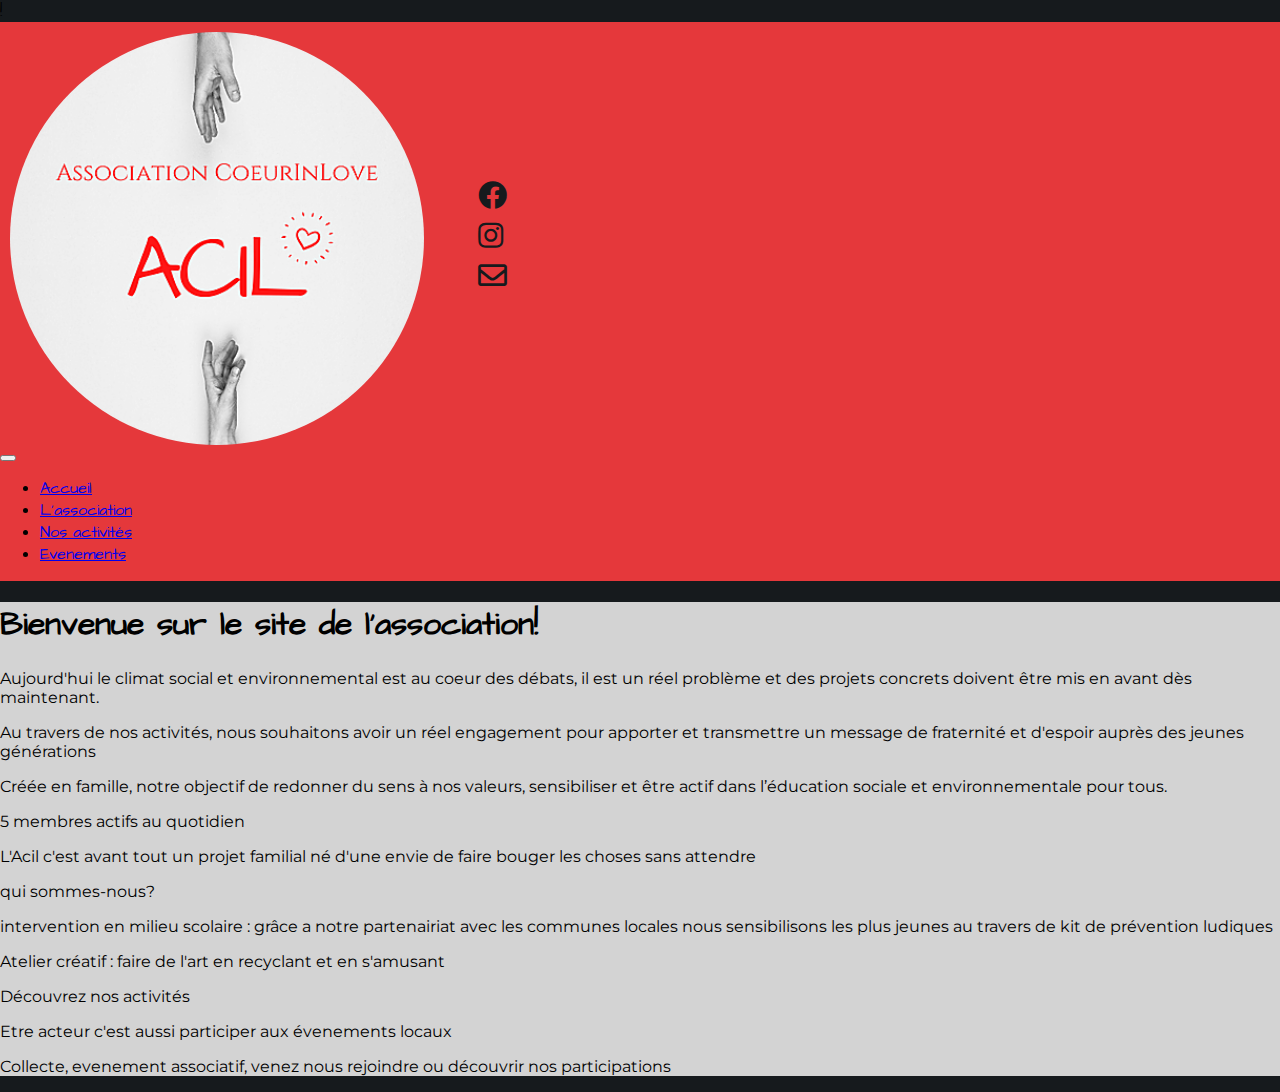
<file: index.html>
!
<!DOCTYPE html>
<html lang="fr">
<head>
    <meta charset="UTF-8">
    <meta http-equiv="X-UA-Compatible" content="IE=edge">
    <meta name="viewport" content="width=device-width, initial-scale=1.0">
    <meta name="description" content="Association CoeurINlove s'engage sensibiliser et être actif dans 
    l’éducation sociale et environnementale des jeunes générations">
    <title>ACIL(Association CoeurInLove)</title>
    <!-- Bootstrap CSS-->
    <link href="https://cdn.jsdelivr.net/npm/bootstrap@5.1.1/dist/css/bootstrap.min.css" rel="stylesheet" integrity="sha384-F3w7mX95PdgyTmZZMECAngseQB83DfGTowi0iMjiWaeVhAn4FJkqJByhZMI3AhiU" crossorigin="anonymous">
    <!-- googleFont style police -->
    <link rel="preconnect" href="https://fonts.googleapis.com">
<link rel="preconnect" href="https://fonts.gstatic.com" crossorigin>
<link href="https://fonts.googleapis.com/css2?family=Architects+Daughter&family=Montserrat&display=swap" rel="stylesheet">
    <!-- Lien vers mon css -->
    <link rel="stylesheet" href="style.css">
    <!-- Icon font Awesome -->
    <link rel="stylesheet" href="Ressources/css/all.css">
</head>
    <body>
        <header>
            <div class="header_upper">
                <div class="logo">
                    <img src="Images/Logo Assoc_ (PNG).webp" alt="logo CoeurInLove">
                </div>
                <div class="header_socials">
                    <ul>
                        <li><i class="fab fa-facebook"></i></li>
                        <li><i class="fab fa-instagram"></i></li>
                        <li><i class="far fa-envelope"></i></li>
                    </ul>  
                </div>
            </div>
                <!-- Barre de navigation Bootstrap -->
            <nav class="navbar navbar-expand-md navbar-dark bg-dark">
                <a href="#" class="navbar-brand"></a>
                <button class="navbar-toggler" type="button"
                data-bs-toggle="collapse" data-bs-target="#menuhamburger" aria-controls="menuhamburger" 
                aria-expanded="false" aria-label="Toggle navigation">
                <span class="navbar-toggler-icon"></span>
                </button>
                <div class="collapse navbar-collapse" id="menuhamburger">
                    <ul class="navbar-nav nav-fill w-100">
                        <li class="nav-item">
                        <a href="./index.html" class="nav-link active">Accueil</a>
                        </li>
                        <li class="nav-item">
                        <a href="#" class="nav-link">L'association</a>
                        </li>
                        <li class="nav-item">
                        <a href="#" class="nav-link">Nos activités</a>
                        </li>
                        <li class="nav-item">
                        <a href="#" class="nav-link">Evenements</a>
                        </li>
                    </ul>
                </div>
            </nav>
           
        </header>

        <main class="presentation">
            <div class="intro">
                <h1>Bienvenue sur le site de l'association!</h1>
                <p>Aujourd'hui le climat social et environnemental est au coeur des débats, il est un réel problème et des projets concrets doivent être mis en avant dès maintenant.</p>
                <p>Au travers de nos activités, nous souhaitons avoir un réel engagement pour apporter et transmettre un message de fraternité et d'espoir auprès des jeunes générations </p>
                <p>Créée en famille, notre objectif de redonner du sens à nos valeurs, sensibiliser et être actif dans 
                    l’éducation sociale et environnementale pour tous.</p>
            </div>
            <div class="resume">
                <p>5 membres actifs au quotidien</p>
                <p>L'Acil c'est avant tout un projet familial né d'une envie de faire bouger les choses sans attendre </p>
                <p>qui sommes-nous?</p>
                <p>intervention en milieu scolaire : grâce a notre partenairiat avec les communes locales nous sensibilisons les plus jeunes au travers de kit de prévention ludiques</p>
                <p>Atelier créatif : faire de l'art en recyclant et en s'amusant</p>
                <p>Découvrez nos activités</p>
                <p>Etre acteur c'est aussi participer aux évenements locaux</p>
                <p>Collecte, evenement associatif, venez nous rejoindre ou découvrir nos participations </p>
        </div>
        </main>

        <footer>

        </footer>
              


    <!-- Boostrap Bunde with Popper -->
    <script src="https://cdn.jsdelivr.net/npm/bootstrap@5.0.2/dist/js/bootstrap.bundle.min.js" integrity="sha384-MrcW6ZMFYlzcLA8Nl+NtUVF0sA7MsXsP1UyJoMp4YLEuNSfAP+JcXn/tWtIaxVXM" crossorigin="anonymous"></script> 
    </body>
</html>
</file>
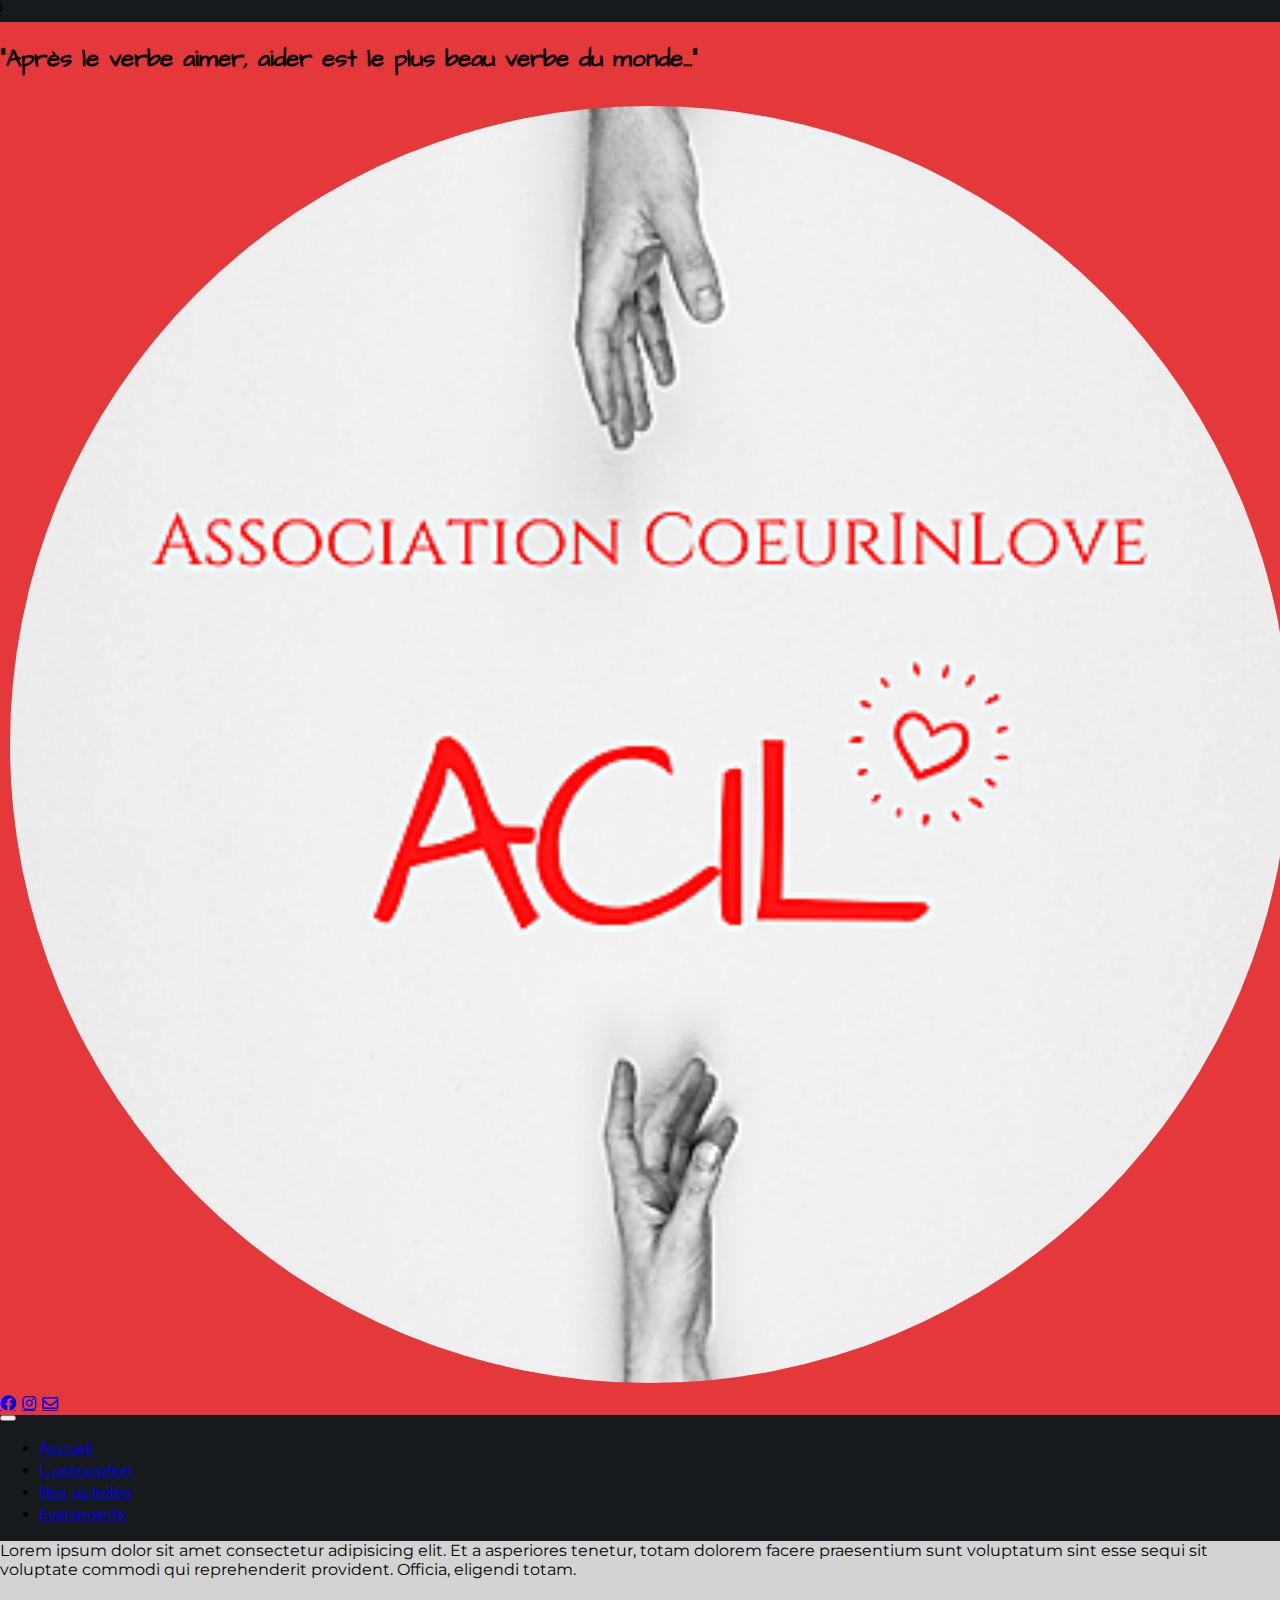
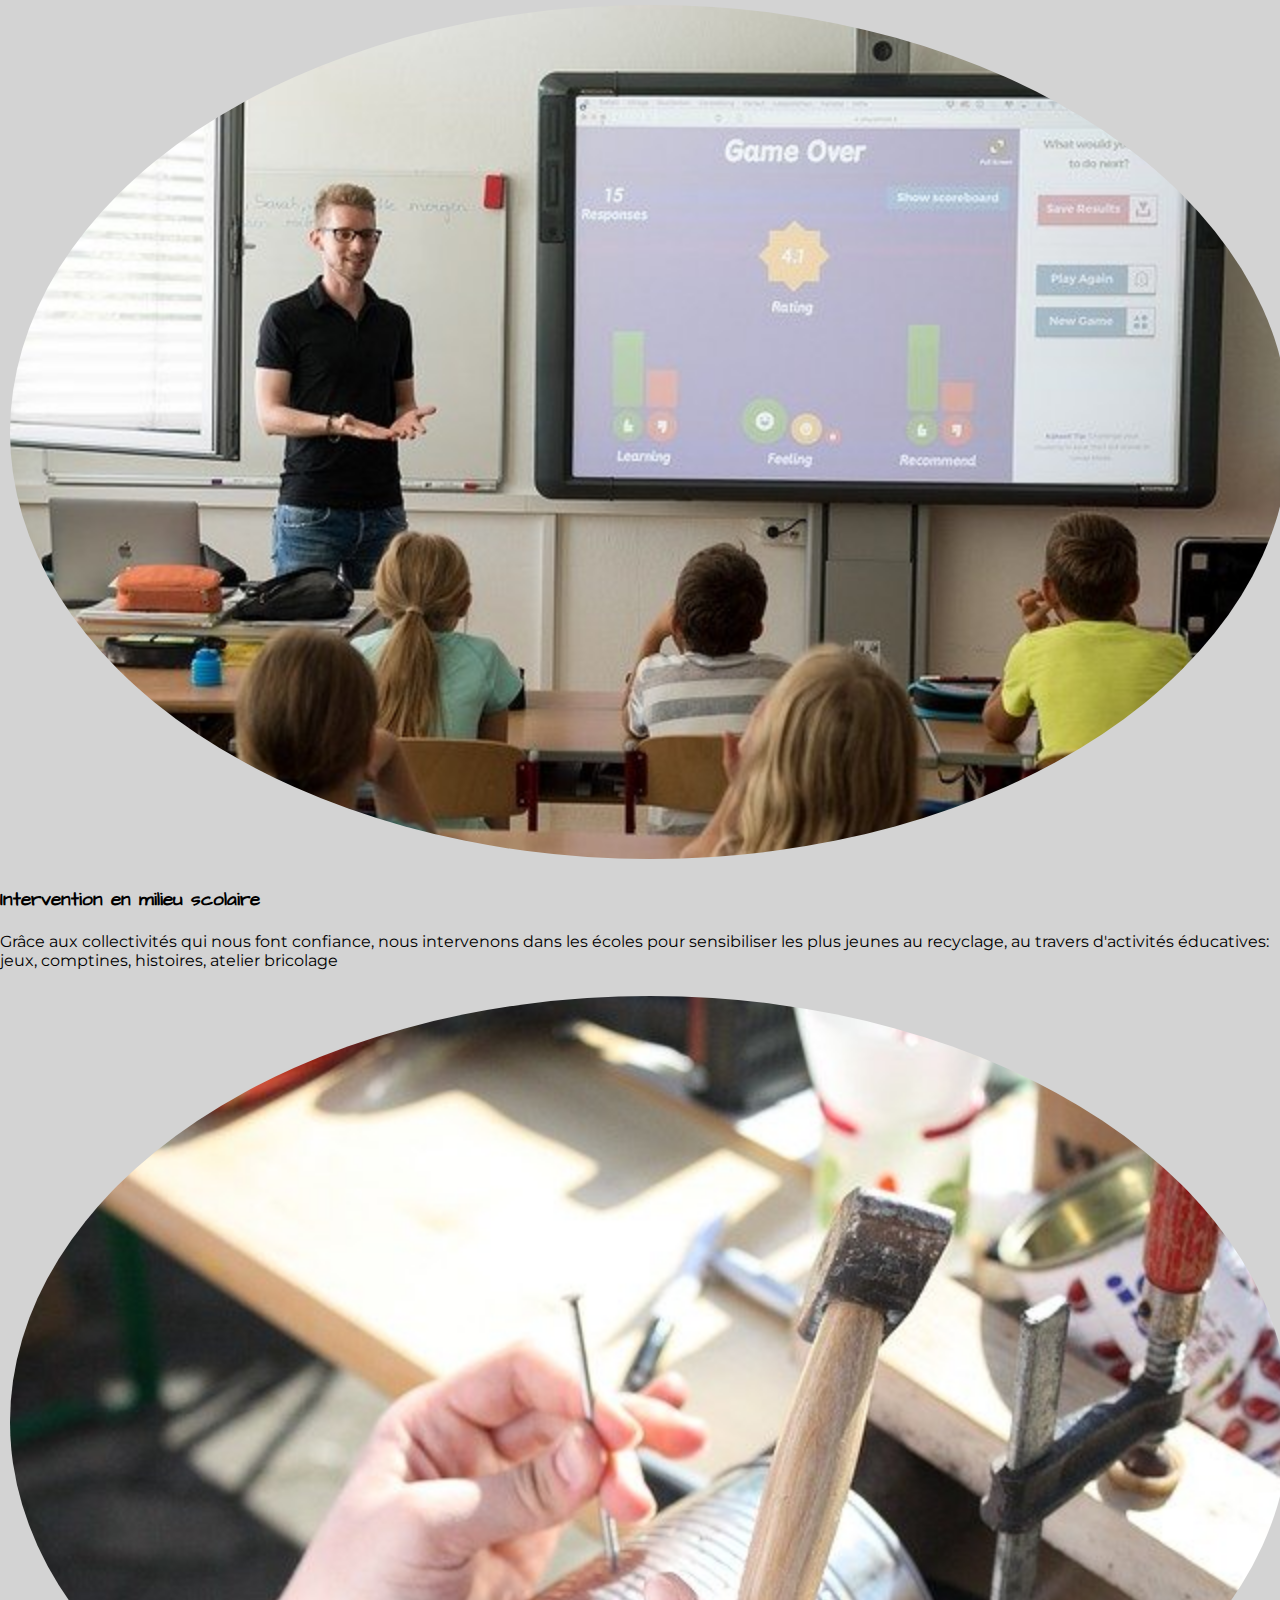
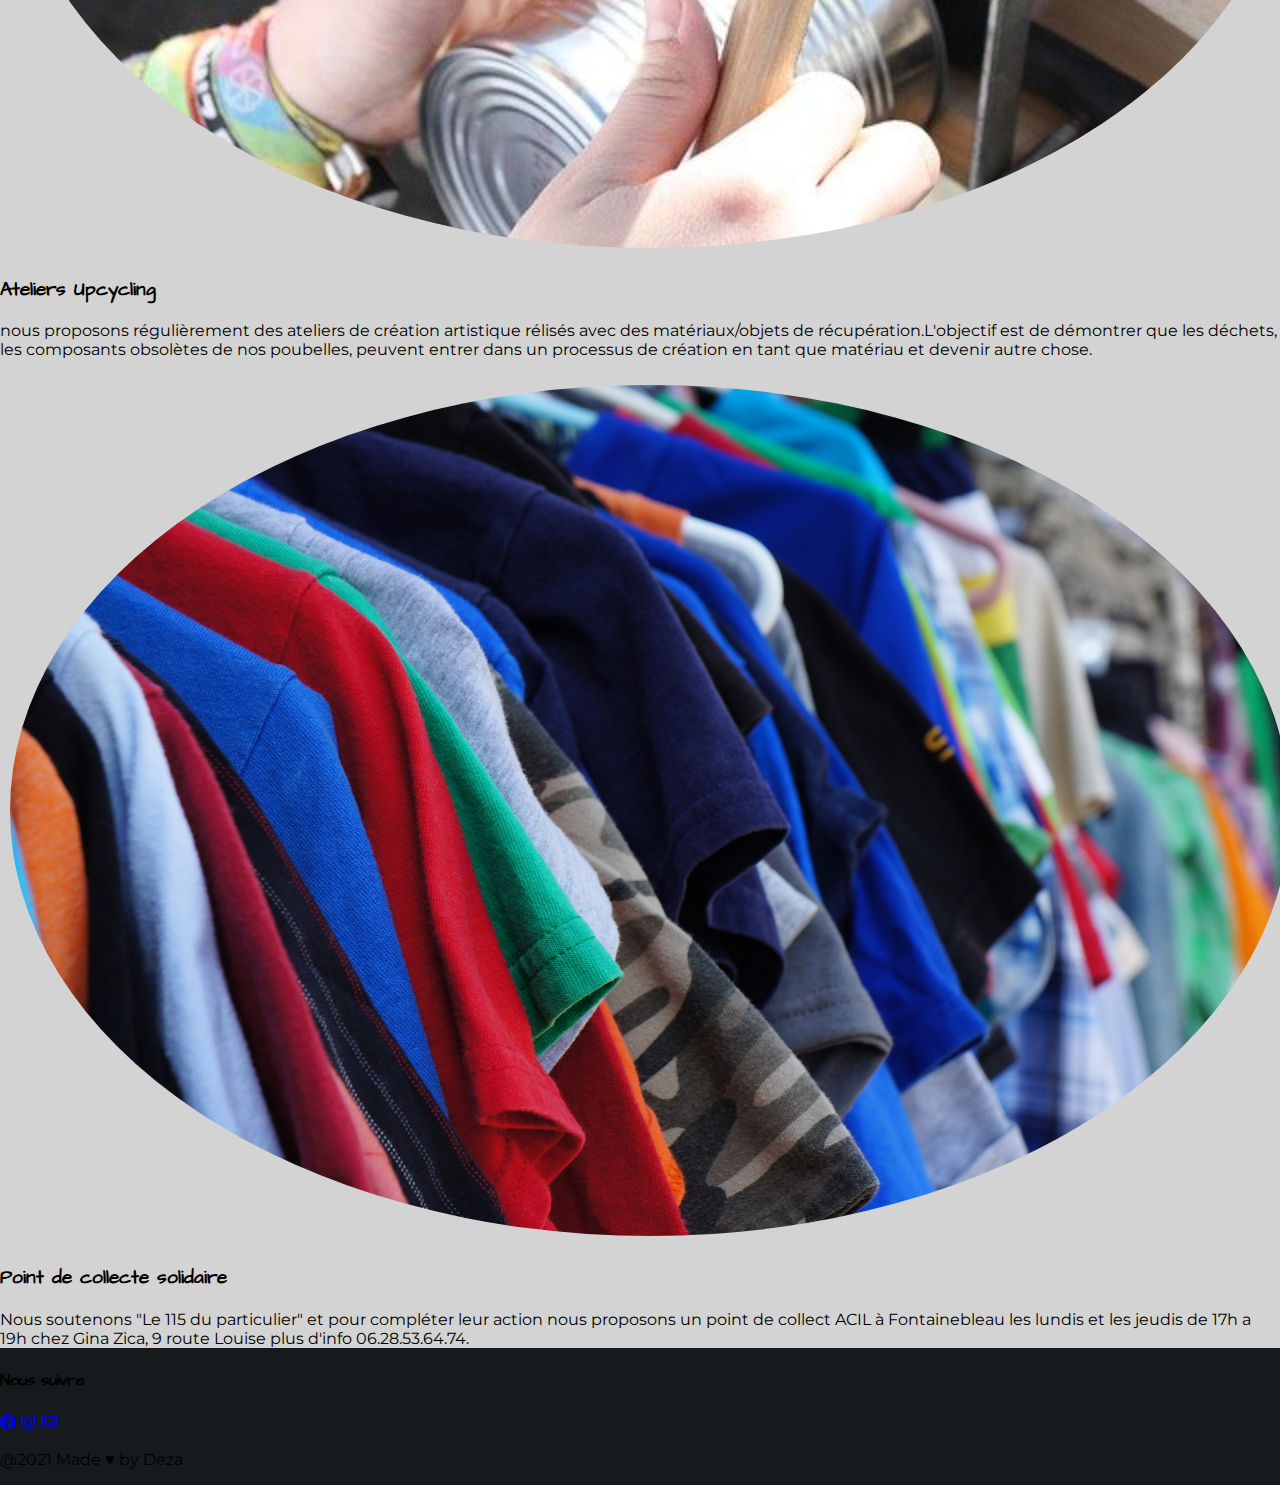
<file: activites.html>
!
<!DOCTYPE html>
<html lang="fr">
<head>
    <meta charset="UTF-8">
    <meta http-equiv="X-UA-Compatible" content="IE=edge">
    <meta name="viewport" content="width=device-width, initial-scale=1.0">
    <meta name="description" content="Association CoeurINlove s'engage sensibiliser et être actif dans 
    l’éducation sociale et environnementale des jeunes générations">
    <title>ACIL(Association CoeurInLove)</title>
    <!-- Bootstrap CSS-->
    <link href="https://cdn.jsdelivr.net/npm/bootstrap@5.1.1/dist/css/bootstrap.min.css" rel="stylesheet" integrity="sha384-F3w7mX95PdgyTmZZMECAngseQB83DfGTowi0iMjiWaeVhAn4FJkqJByhZMI3AhiU" crossorigin="anonymous">
    <!-- googleFont style police -->
    <link rel="preconnect" href="https://fonts.googleapis.com">
<link rel="preconnect" href="https://fonts.gstatic.com" crossorigin>
<link href="https://fonts.googleapis.com/css2?family=Architects+Daughter&family=Montserrat&display=swap" rel="stylesheet">
    <!-- Lien vers mon css -->
    <link rel="stylesheet" href="style.css">
    <!-- Icon font Awesome -->
    <link rel="stylesheet" href="Ressources/css/all.css">
</head>
    <body>
        <header class="container-fluid">
            <div class="row header-top align-items-center justify-content-space-between">
                
                <div class="  col-2 d-none d-lg-block col-lg-4 ">
                    <h2 class=" text-center text-shadow" id="header-citation">"Après le verbe aimer, aider est le plus beau verbe du monde..."</h2>
                </div>
                
                <div class="col-8 offset-2 logo col-lg-4 offset-lg-0 text-center p-0">
                    <img src="Images/Logo Assoc_ (PNG).webp" alt="logo CoeurInLove" id="logo" class="">
                </div>
               
                <div class="col-2 col-lg-4 ">
                                              
                        <div class="flex-column flex-md-row text-start text-center">
                            <a class="socials fab fa-facebook col text-lg-end  py-3 p-lg-4" href="https://www.facebook.com/Coeurinlove"></a>
                            <a class= "socials fab fa-instagram col text-lg-center  py-3 p-lg-4" href="https://www.instagram.com/artscoeurinlove"></a>
                            <a class="socials far fa-envelope col text-lg-start  py-3 p-lg-4" href="mailto:contact@coeurinlove.fr"></a> 
                        </div>
                     </div>
                </div>
            </div>
        </header>     
                    <!-- Barre de navigation Bootstrap -->
            
                    <nav class="navbar navbar-expand-md navbar-dark sticky-top" id="sticky-nav" role="navigation"> 
                        <div class="container-fluid">

                            <button class="navbar-toggler" type="button"
                            data-bs-toggle="collapse" data-bs-target="#menuhamburger" aria-controls="menuhamburger" 
                            aria-expanded="false" aria-label="Toggle navigation">
                            <span class="navbar-toggler-icon"></span>
                            </button>
                        </div>
                        <div class="collapse navbar-collapse " id="menuhamburger">
                            <ul class="navbar-nav nav-pills nav-fill w-100 px-5">    
                                <!-- remplacer nav-fill par nav-justified poour largeur égal des elements -->
                                <li class="nav-item">
                                <a href="./index.html" class="nav-link ">Accueil</a>
                                </li>
                                <li class="nav-item">
                                <a href="./association.html" class="nav-link ">L'association</a>
                                </li>
                                <li class="nav-item">
                                <a href="./activites.html" class="nav-link active">Nos activités</a>
                                </li>
                                <li class="nav-item">
                                    <a href="./evenements.html" class="nav-link">Evenements</a>
                                </li>
                            </ul>
                        </div>
                    </nav>
            

            <main class="container-fluid-md activités">
                <p class="text-center p-4">Lorem ipsum dolor sit amet consectetur adipisicing elit. Et a asperiores tenetur, totam dolorem facere praesentium sunt voluptatum
                  sint esse sequi sit voluptate commodi qui reprehenderit provident. Officia, eligendi totam.</p>
                <div class="row justify-content-around mb-5">
                    <div class= "card col-sm-5 col-lg-3 p-0">
                        <div class="photos">
                            <img src="/Images/teacher-g97639c54b_640.jpg" alt="sensibiliser" class="card-img-top">
                        </div>
                        <div class="card-body py-4">    
                            <h3 class="card-title pb-3">Intervention en milieu scolaire</h3>
                            <p class="card-text">Grâce aux collectivités qui nous font confiance, nous intervenons dans les écoles pour sensibiliser les plus jeunes au recyclage,
                            au travers d'activités éducatives: jeux, comptines, histoires, atelier bricolage</p>
                        </div>
                    </div>  
                    
                    <div class= "card col-sm-5 col-lg-3 p-0">
                        <div class="photos">
                            <img src="/Images/handmanatelier.jpg" alt="handmade"class="card-img-top" >
                        </div>
                        <div class="card-body py-4">    
                            <h3 class="card-title pb-3">Ateliers Upcycling</h3>
                            <p class="card-text">nous proposons régulièrement des ateliers de création artistique rélisés avec des matériaux/objets de récupération.L'objectif est de démontrer
                                que les déchets, les composants obsolètes de nos poubelles, peuvent entrer dans un processus de création en tant que matériau et devenir autre chose.</p>
                        </div>
                    </div>  

                    <div class= "card  col-sm-5 col-lg-3 p-0">
                        <div class="photos">
                            <img src="/Images/collectevetement.jpg" alt="portant avec vetements"class="card-img-top" >
                        </div>
                        <div class="card-body py-4">    
                            <h3 class="card-title pb-3">Point de collecte solidaire</h3>
                            <p class="card-text">Nous soutenons "Le 115 du particulier" et pour compléter leur action nous proposons un point de collect ACIL à Fontainebleau les lundis et les jeudis 
                                de 17h a 19h chez Gina Zica, 9 route Louise plus d'info 06.28.53.64.74.</p>
                        </div>
                    </div>  


                   
                    <!-- <section class= "activité">
                        <img src="/Images/collectevetement.jpg" alt="portant avec vetements">
                        <h3>Point de collecte solidaire</h3>
                        <p>Nous soutenons "Le 115 du particulier" et pour compléter leur action nous proposons un point de collect ACIL à Fontainebleau les lundis et les jeudis 
                        de 17h a 19h chez Gina Zica, 9 route Louise plus d'info 06.28.53.64.74.</p> -->
                    </section> 
                </div>
                
            </main>

            <footer>
                <h4>Nous suivre</h4>
                <div class="socials">  
                    <a href="https://www.facebook.com/Coeurinlove"><i class="fab fa-facebook"></i></a>
                    <a href="https://www.instagram.com/artscoeurinlove"><i class="fab fa-instagram"></i></a>
                    <a href="./association.html#contact-form"><i class="far fa-envelope"></i></a>                           
                </div>
                <p class="Copyright">@2021 Made ♥ by Deza</p>
            </footer>      
        
    <!-- Boostrap Bunde with Popper -->
    <script src="https://cdn.jsdelivr.net/npm/bootstrap@5.0.2/dist/js/bootstrap.bundle.min.js" integrity="sha384-MrcW6ZMFYlzcLA8Nl+NtUVF0sA7MsXsP1UyJoMp4YLEuNSfAP+JcXn/tWtIaxVXM" crossorigin="anonymous"></script> 
    </body>
</html>
</file>
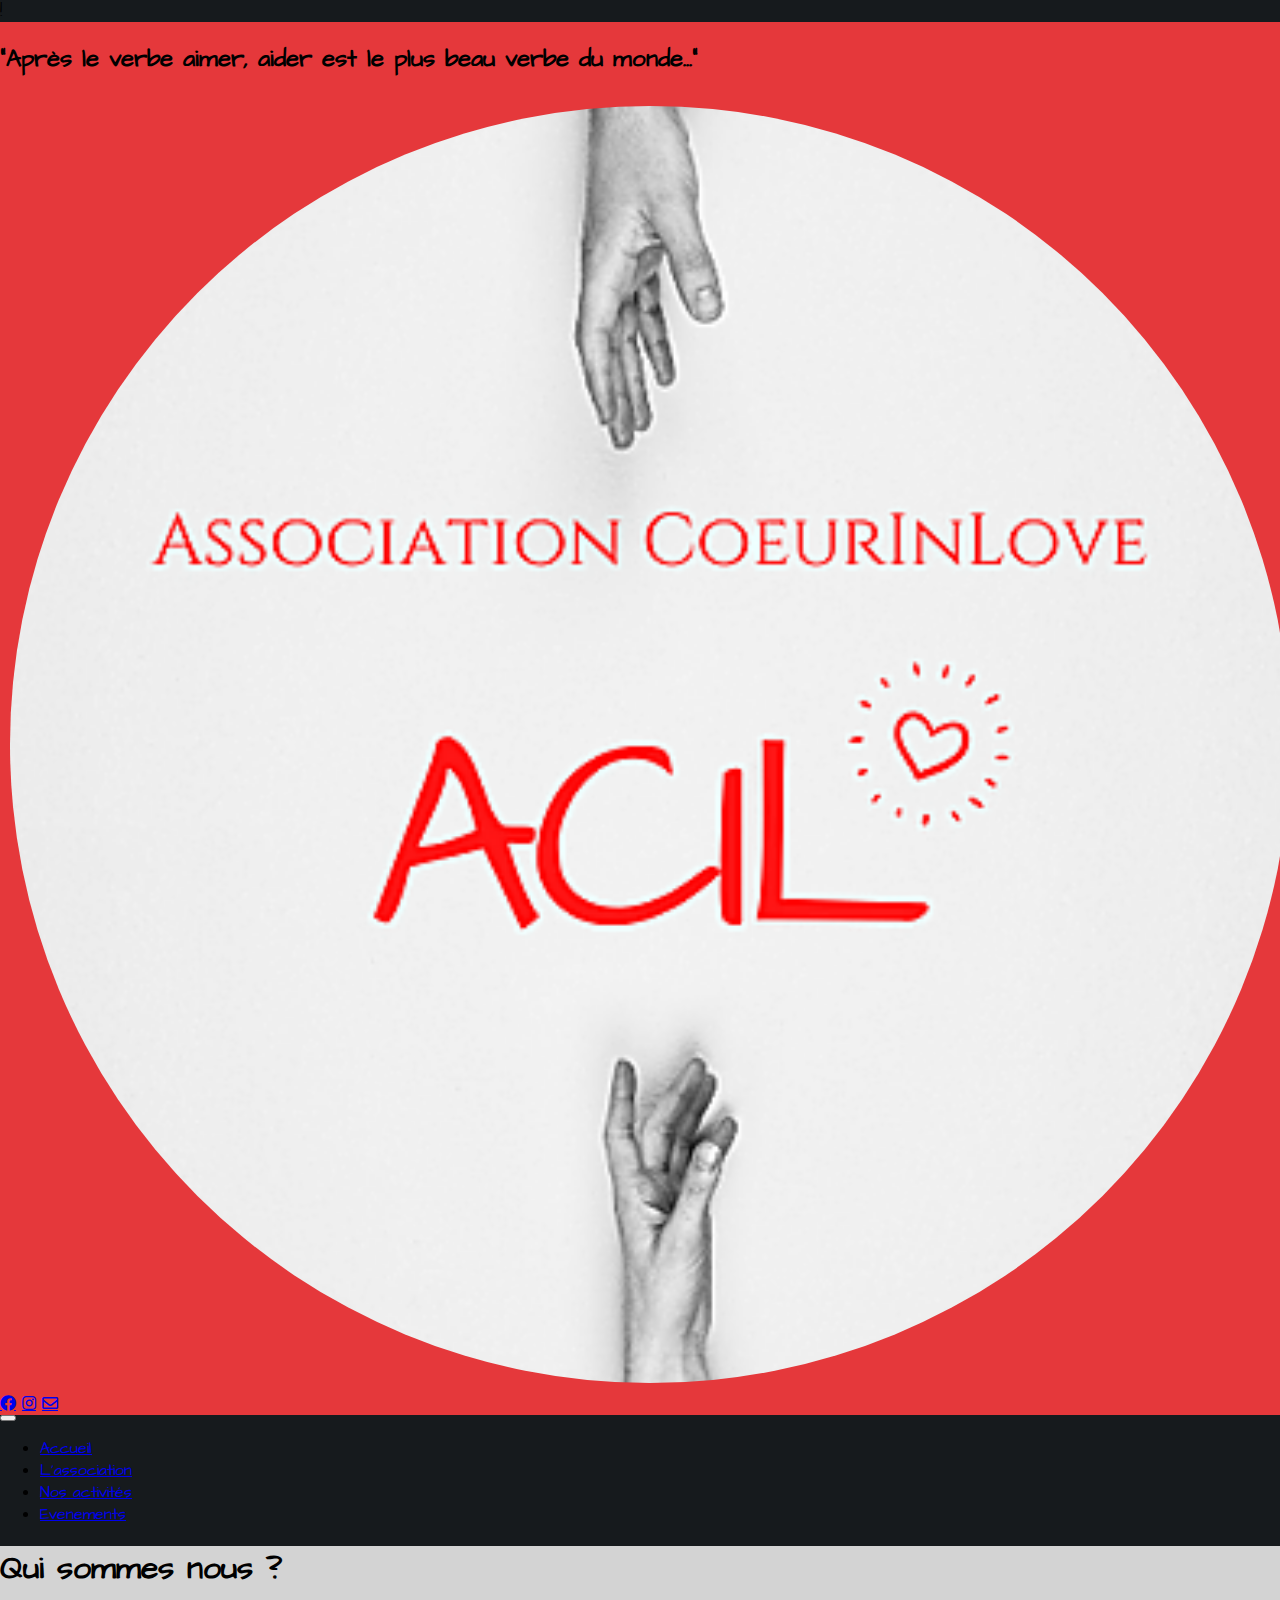
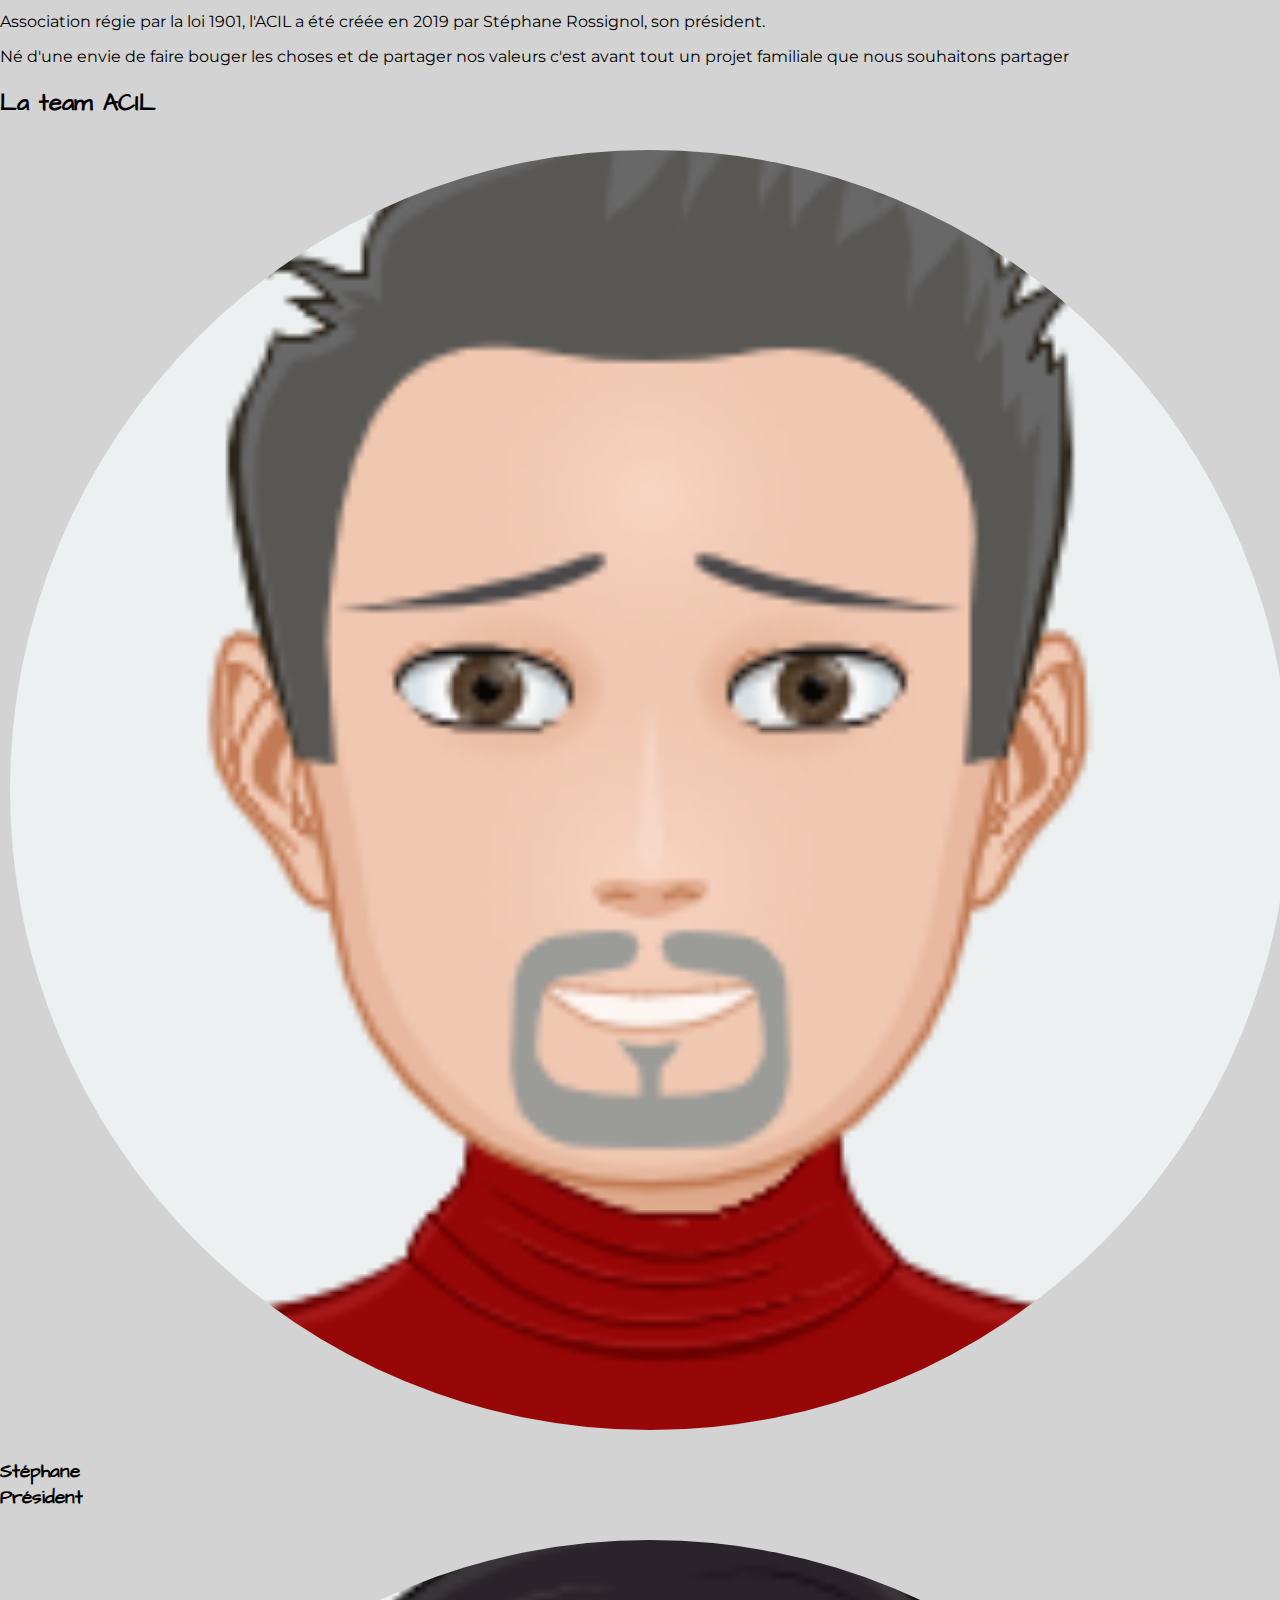
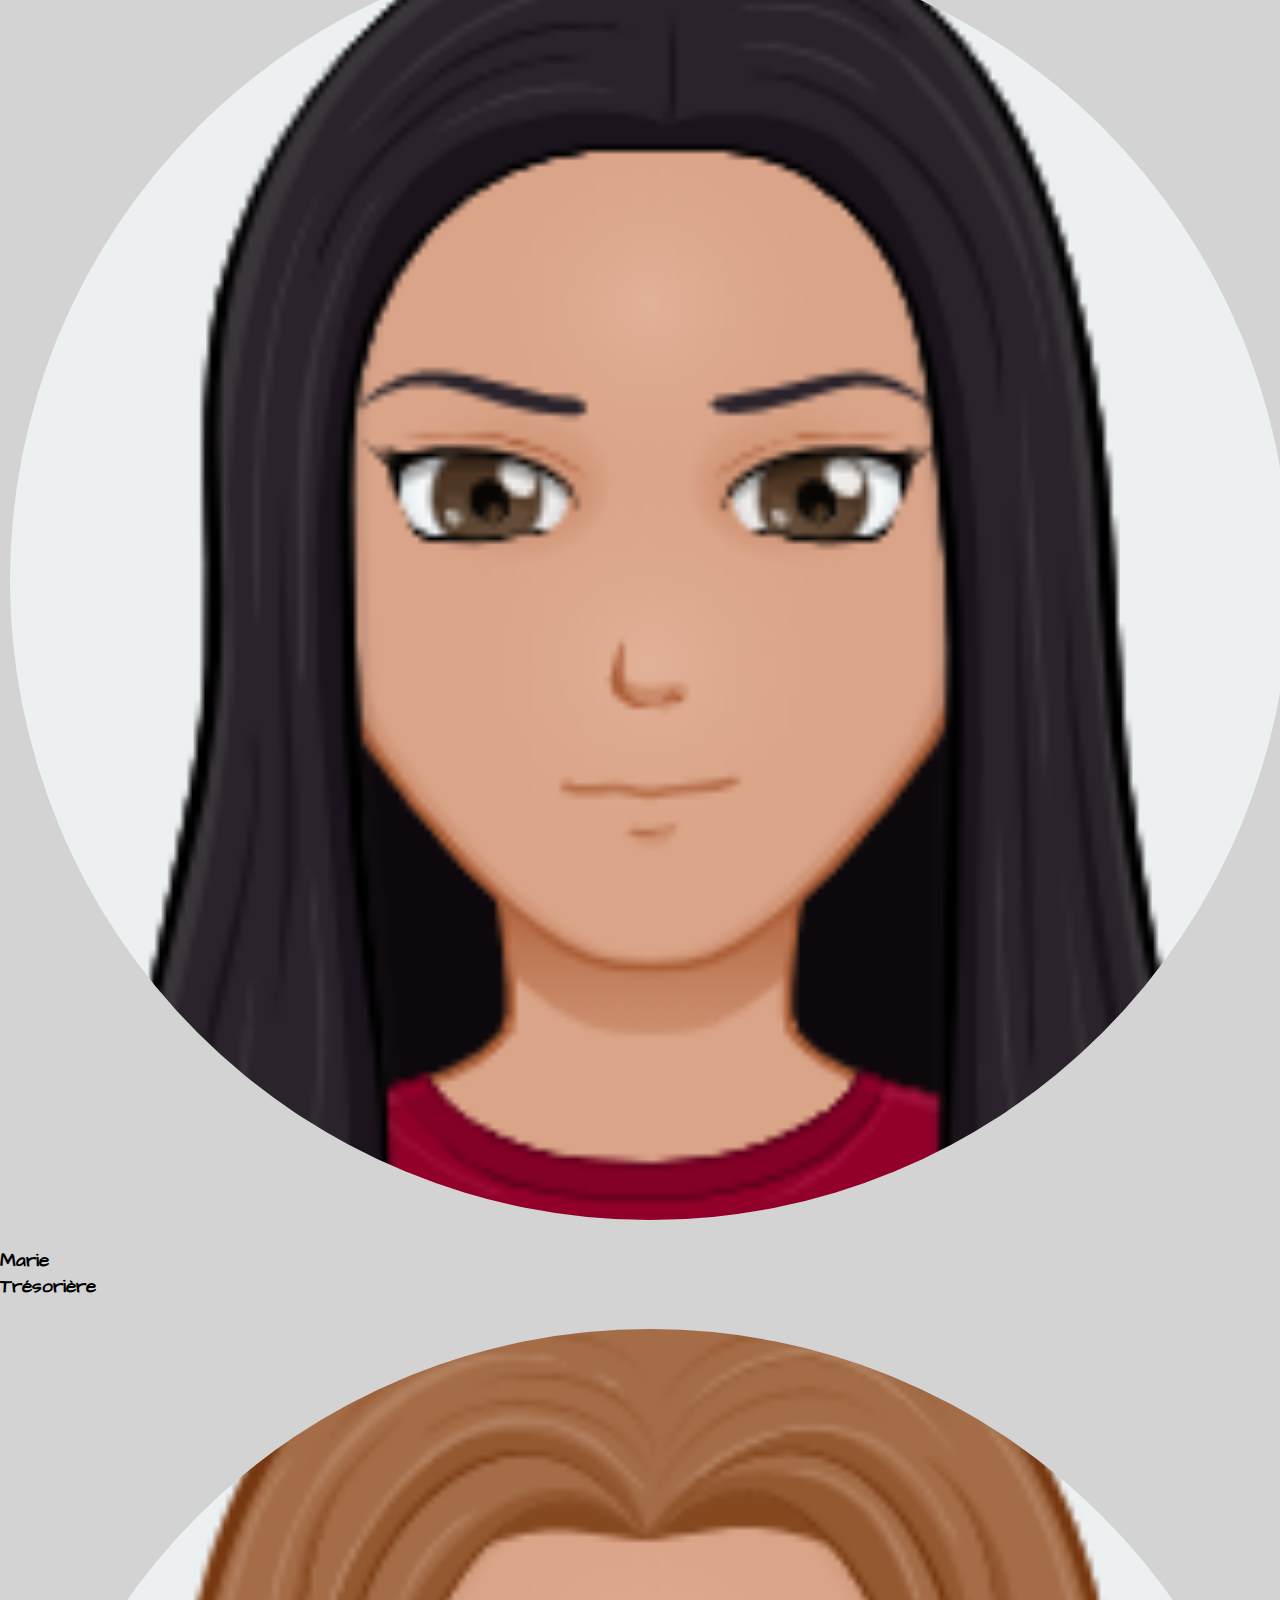
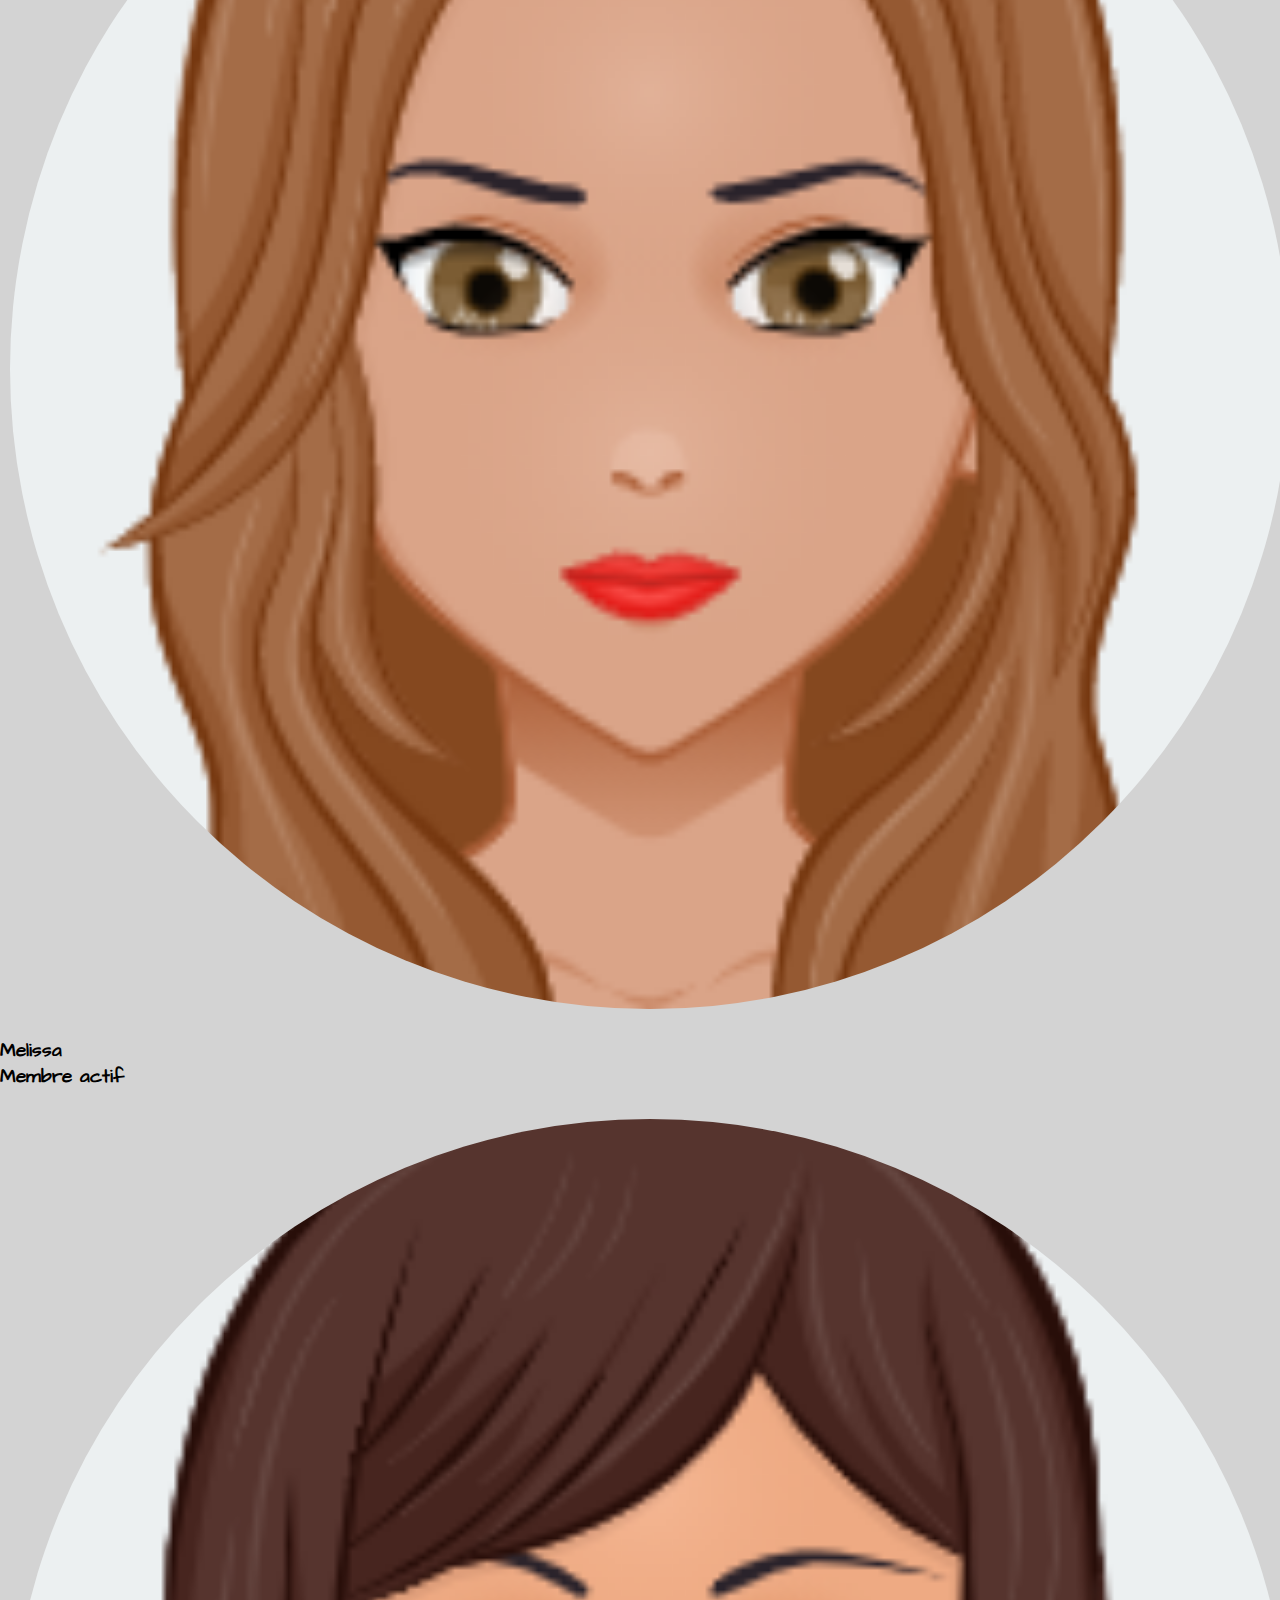
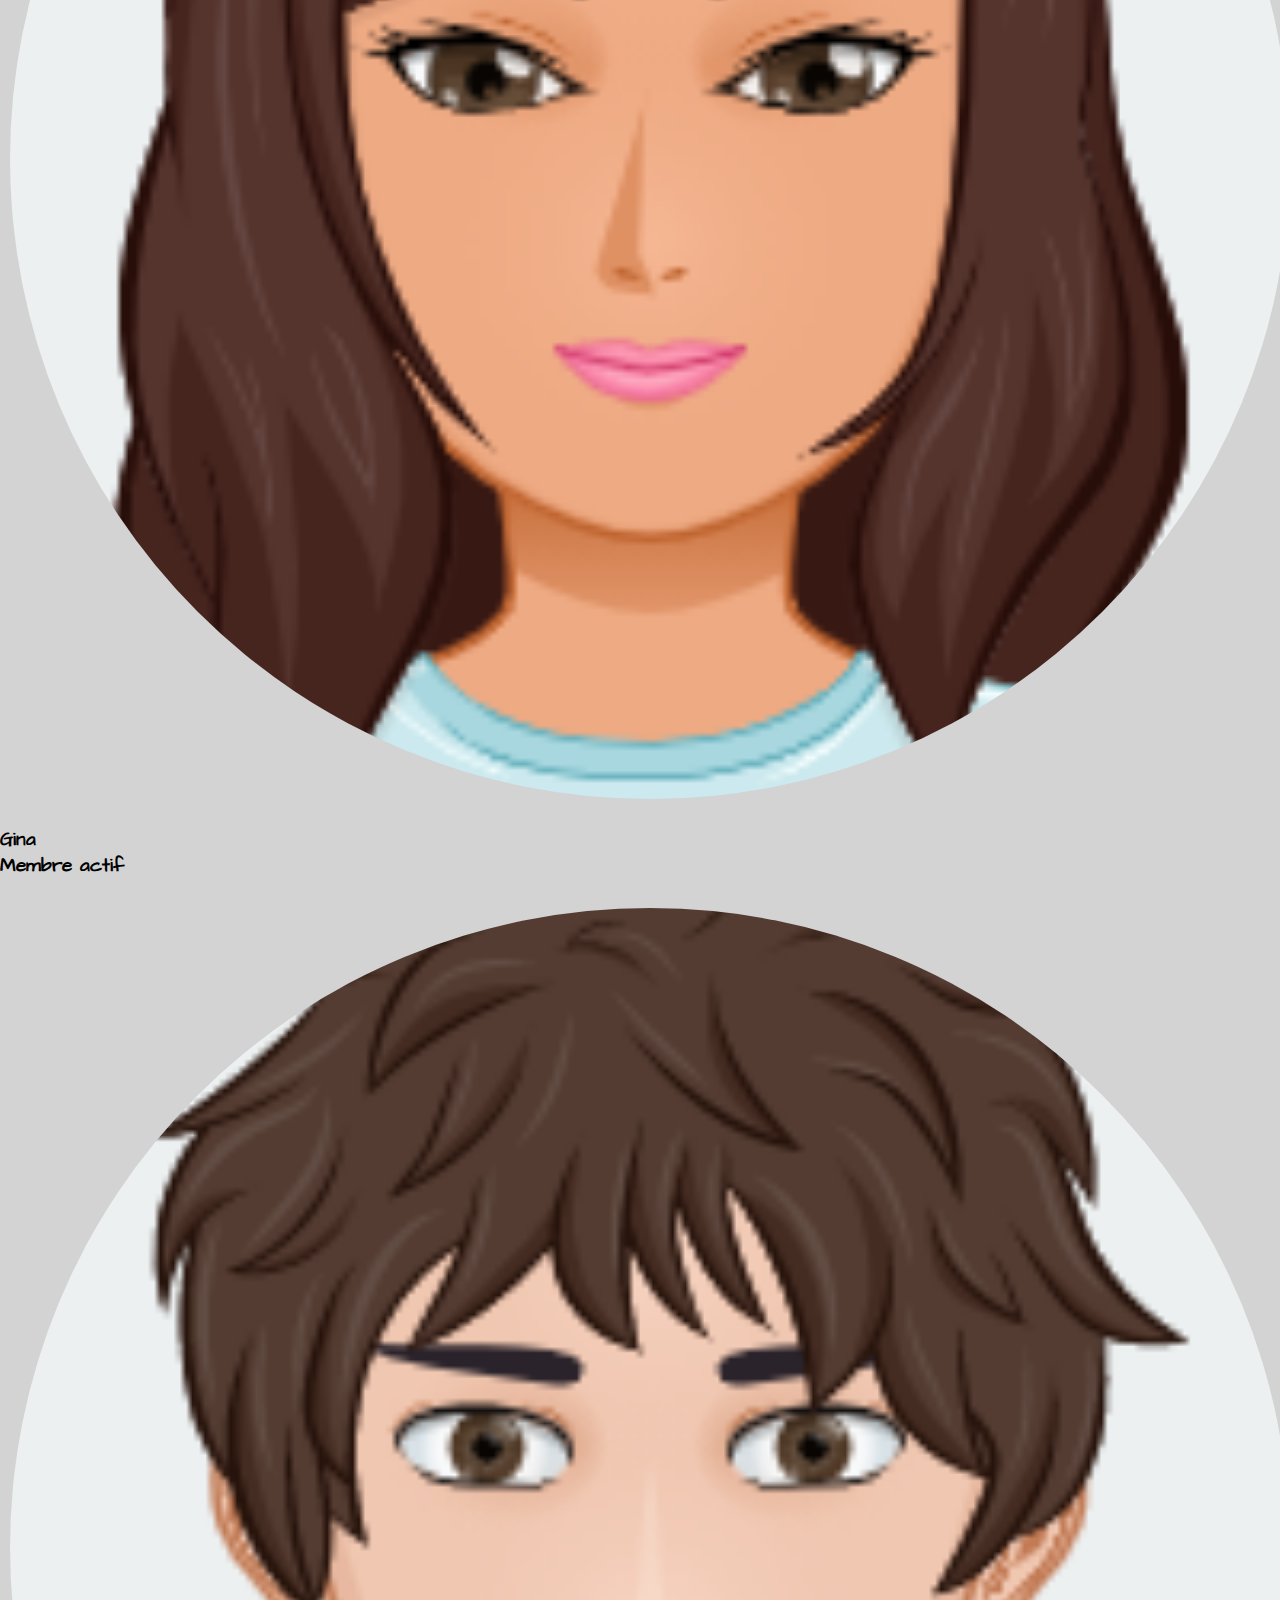
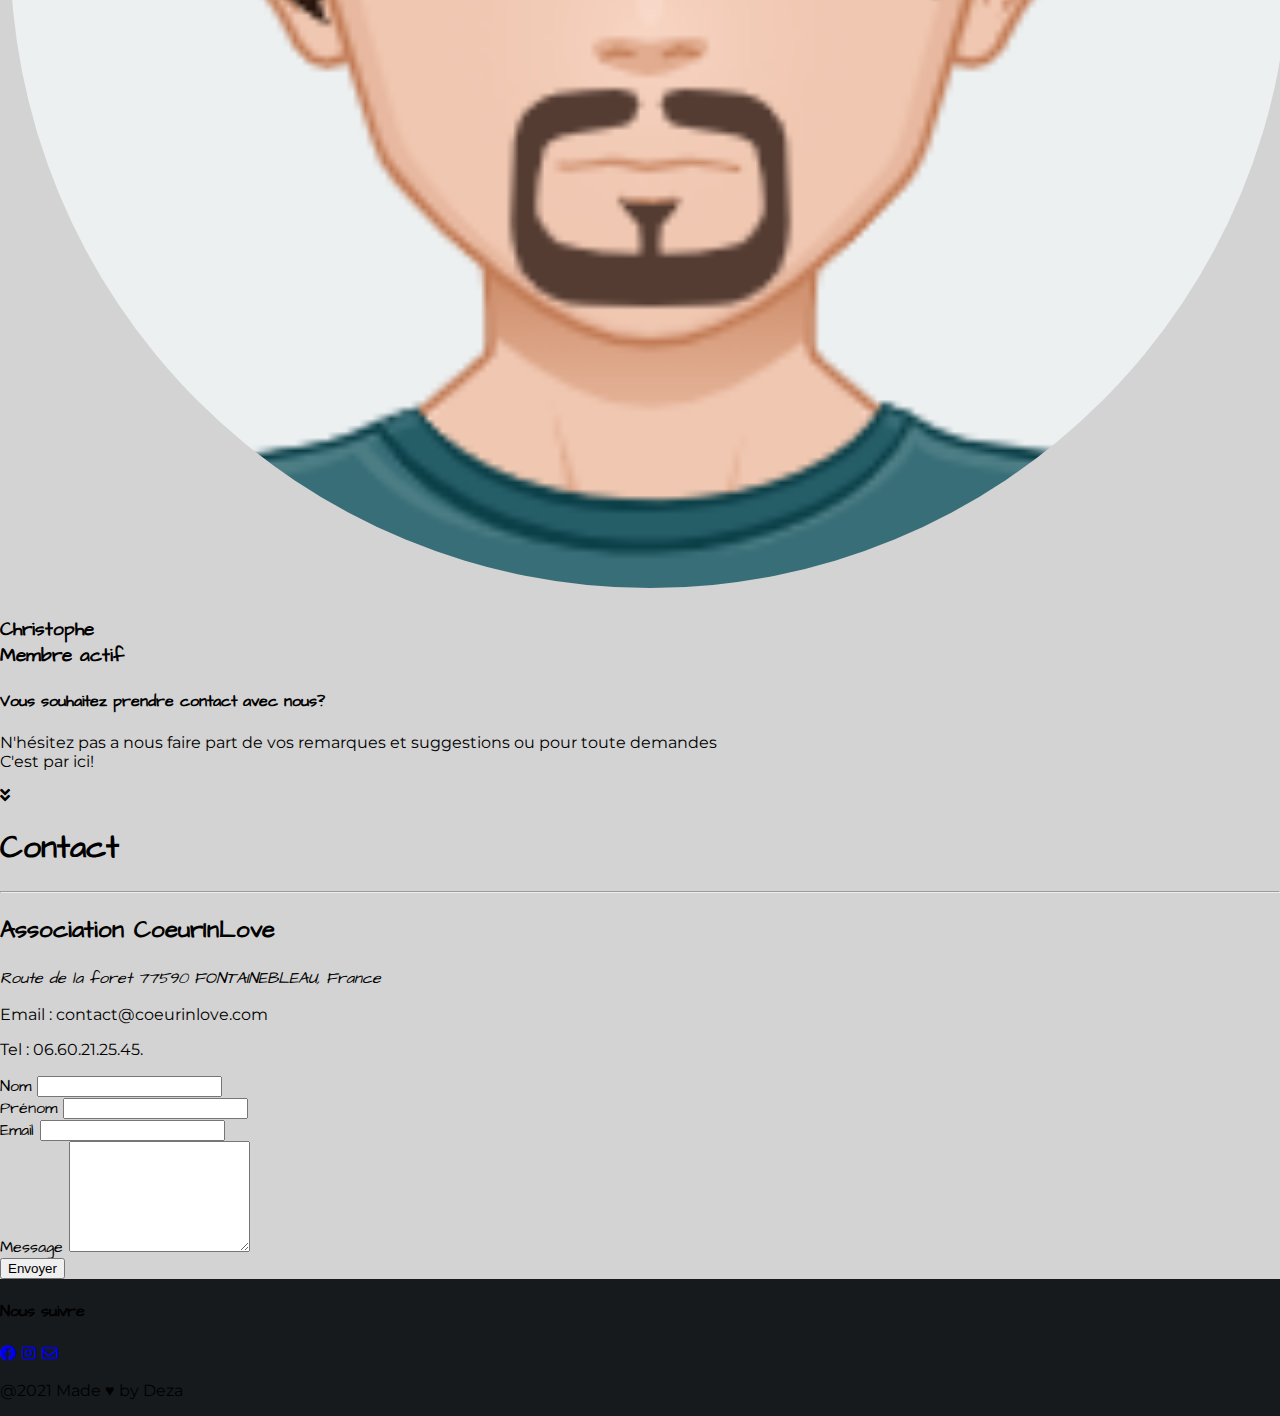
<file: association.html>
!
<!DOCTYPE html>
<html lang="fr">
<head>
    <meta charset="UTF-8">
    <meta http-equiv="X-UA-Compatible" content="IE=edge">
    <meta name="viewport" content="width=device-width, initial-scale=1.0">
    <meta name="description" content="Association CoeurINlove s'engage sensibiliser et être actif dans 
    l’éducation sociale et environnementale des jeunes générations">
    <title>ACIL(Association CoeurInLove)</title>
    <!-- Bootstrap CSS-->
    <link href="https://cdn.jsdelivr.net/npm/bootstrap@5.1.1/dist/css/bootstrap.min.css" rel="stylesheet" integrity="sha384-F3w7mX95PdgyTmZZMECAngseQB83DfGTowi0iMjiWaeVhAn4FJkqJByhZMI3AhiU" crossorigin="anonymous">
    <!-- googleFont style police -->
    <link rel="preconnect" href="https://fonts.googleapis.com">
<link rel="preconnect" href="https://fonts.gstatic.com" crossorigin>
<link href="https://fonts.googleapis.com/css2?family=Architects+Daughter&family=Montserrat&display=swap" rel="stylesheet">
    <!-- Lien vers mon css -->
    <link rel="stylesheet" href="style.css">
    <!-- Icon font Awesome -->
    <link rel="stylesheet" href="Ressources/css/all.css">
</head>
    <body>
       
            <header class="container-fluid">
                <div class="row header-top align-items-center justify-content-space-between">
                    
                    <div class="  col-2 d-none d-lg-block col-lg-4 ">
                        <h2 class=" text-center text-shadow" id="header-citation">"Après le verbe aimer, aider est le plus beau verbe du monde..."</h2>
                    </div>
                    
                    <div class="col-8 offset-2 logo col-lg-4 offset-lg-0 text-center p-0">
                        <img src="Images/Logo Assoc_ (PNG).webp" alt="logo CoeurInLove" id="logo" class="">
                    </div>
                   
                    <div class="col-2 col-lg-4 ">
                                                  
                            <div class="flex-column flex-md-row text-start text-center">
                                <a class="socials fab fa-facebook col text-lg-end  py-3 p-lg-4" href="https://www.facebook.com/Coeurinlove"></a>
                                <a class= "socials fab fa-instagram col text-lg-center  py-3 p-lg-4" href="https://www.instagram.com/artscoeurinlove"></a>
                                <a class="socials far fa-envelope col text-lg-start  py-3 p-lg-4" href="mailto:contact@coeurinlove.fr"></a> 
                            </div>
                         </div>
                    </div>
                </div>
            </header>   
                    <!-- Barre de navigation Bootstrap -->
            
                    <nav class="navbar navbar-expand-md navbar-dark sticky-top" id="sticky-nav" role="navigation"> 
                        <div class="container-fluid"> 
                            <button class="navbar-toggler" type="button"
                            data-bs-toggle="collapse" data-bs-target="#menuhamburger" aria-controls="menuhamburger" 
                            aria-expanded="false" aria-label="Toggle navigation">
                            <span class="navbar-toggler-icon"></span>
                            </button>
                        </div>
                        <div class="collapse navbar-collapse " id="menuhamburger">
                            <ul class="navbar-nav nav-pills nav-fill w-100 px-5">    
                                <!-- remplacer nav-fill par nav-justified poour largeur égal des elements -->
                                <li class="nav-item">
                                <a href="./index.html" class="nav-link ">Accueil</a>
                                </li>
                                <li class="nav-item">
                                <a href="./association.html" class="nav-link active ">L'association</a>
                                </li>
                                <li class="nav-item">
                                <a href="./activites.html" class="nav-link">Nos activités</a>
                                </li>
                                <li class="nav-item">
                                    <a href="./evenements.html" class="nav-link">Evenements</a>
                                </li>
                            </ul>
                        </div>
                    </nav>
            

            <main class="container-fluid md association py-5 px-0 text-center">
                
                <div class="intro w-100">  
                    <h1 class="my-2">Qui sommes nous ?</h1>
                    <p>Association régie par la loi 1901, l'ACIL a été créée en 2019 par Stéphane Rossignol, son président.</p> 
                    <p>Né d'une envie de faire bouger les choses et de partager nos valeurs c'est avant tout un projet familiale que nous souhaitons partager</p>
                    
                </div>    
                
                <div class="row membres w-100 m-0 justify-content-between"> 
                    <h2 class="mt-3">La team ACIL</h2>
                    <div class="col-lg-2 col-md-5 col-12 m-auto text-center ">
                        <div class ="membre p-3 my-2">
                            <img class="img-membres rounded-pill" src="/Images/avatar-Steph.png" alt="Avatar Stéphane">
                            <h3 class="py-5">Stéphane <br> Président</h3>
                        </div>
                    </div>  

                    <div class="col-lg-2 col-md-5 col-12 m-auto text-center">
                        <div class ="membre p-3 my-2">
                            <img class="img-membres rounded-pill" src="/Images/avatar-Mary.png" alt="Avatar Marie">
                            <h3 class="py-5">Marie <br> Trésorière</h3>
                        </div>
                    </div>  

                    <div class="col-lg-2 col-md-5 col-12 m-auto text-center">
                        <div class ="membre p-3 my-2">
                            <img class="img-membres rounded-pill" src="/Images/avatar-Mel.png" alt="Avatar Melissa">
                            <h3 class="py-5">Melissa <br> Membre actif</h3>
                        </div>
                    </div>  

                    <div class="col-lg-2 col-md-5 col-12 m-auto text-center">
                        <div class ="membre p-3 my-2">
                            <img class="img-membres rounded-pill" src="/Images/avatar-gina (2).png" alt="Avatar Gina">
                            <h3 class="py-5">Gina <br> Membre actif</h3>
                        </div>
                    </div>  

                    <div class="col-lg-2 col-md-5 col-12 m-auto text-center">
                        <div class ="membre p-3 my-2">
                            <img class="img-membres rounded-pill" src="/Images/avatar-chris.png" alt="Avatar Christophe">
                            <h3 class="py-5">Christophe <br> Membre actif</h3>
                        </div>
                    </div>
                </div>
                
                <section class="card_contact">
                    <h4 class="card_title">Vous souhaitez prendre contact avec nous?</h4>
                    <p>N'hésitez pas a nous faire part de vos remarques et suggestions ou pour toute demandes <br> C'est par ici!</p>
                    <p><i class="fas fa-angle-double-down"></i></p>
                    
                    <div class="container contact-form" id="contact-form">
                        <h1>Contact</h1>
                        <hr>
                        <div class="row align-items-center">
                            <div class="col-md-6">
                                <h2>Association CoeurInLove</h2>
                                <address>Route de la foret 77590 FONTAINEBLEAU, France</address>
                                <p>Email : contact@coeurinlove.com</p>
                                <p>Tel : 06.60.21.25.45.</p>
                            </div>

                            <div class="col-md-6">
                                <div class="form-group">
                                    <label for="name">Nom</label>
                                    <input type="text" id="name" class="form-control">
                                </div>
                                <div class="form-group">
                                    <label for="firstname">Prénom</label>
                                    <input type="text" id="firstname" class="form-control">
                                </div>
                                <div class="form-group">
                                    <label for="email">Email</label>
                                    <input type="text" id="email" class="form-control">
                                </div>
                                <div class="form-group">
                                    <label for="comment">Message</label>
                                    <textarea id="comment"  rows="7" class="form-control"></textarea>
                                </div>
                                <div class="form-group">
                                    <button class="btn btn-custom btn-block mt-3">Envoyer</button>
                                </div>


            </main>

            <footer>
                <h4>Nous suivre</h4>
                <div class="socials">  
                    <a href="https://www.facebook.com/Coeurinlove"><i class="fab fa-facebook"></i></a>
                    <a href="https://www.instagram.com/artscoeurinlove"><i class="fab fa-instagram"></i></a>
                    <a href="./association.html#contact-form"><i class="far fa-envelope"></i></a>                         
                </div>
                <p class="Copyright">@2021 Made ♥ by Deza</p>
            </footer>      
        
    <!-- Boostrap Bunde with Popper -->
    <script src="https://cdn.jsdelivr.net/npm/bootstrap@5.0.2/dist/js/bootstrap.bundle.min.js" integrity="sha384-MrcW6ZMFYlzcLA8Nl+NtUVF0sA7MsXsP1UyJoMp4YLEuNSfAP+JcXn/tWtIaxVXM" crossorigin="anonymous"></script> 
    </body>
</html>
</file>
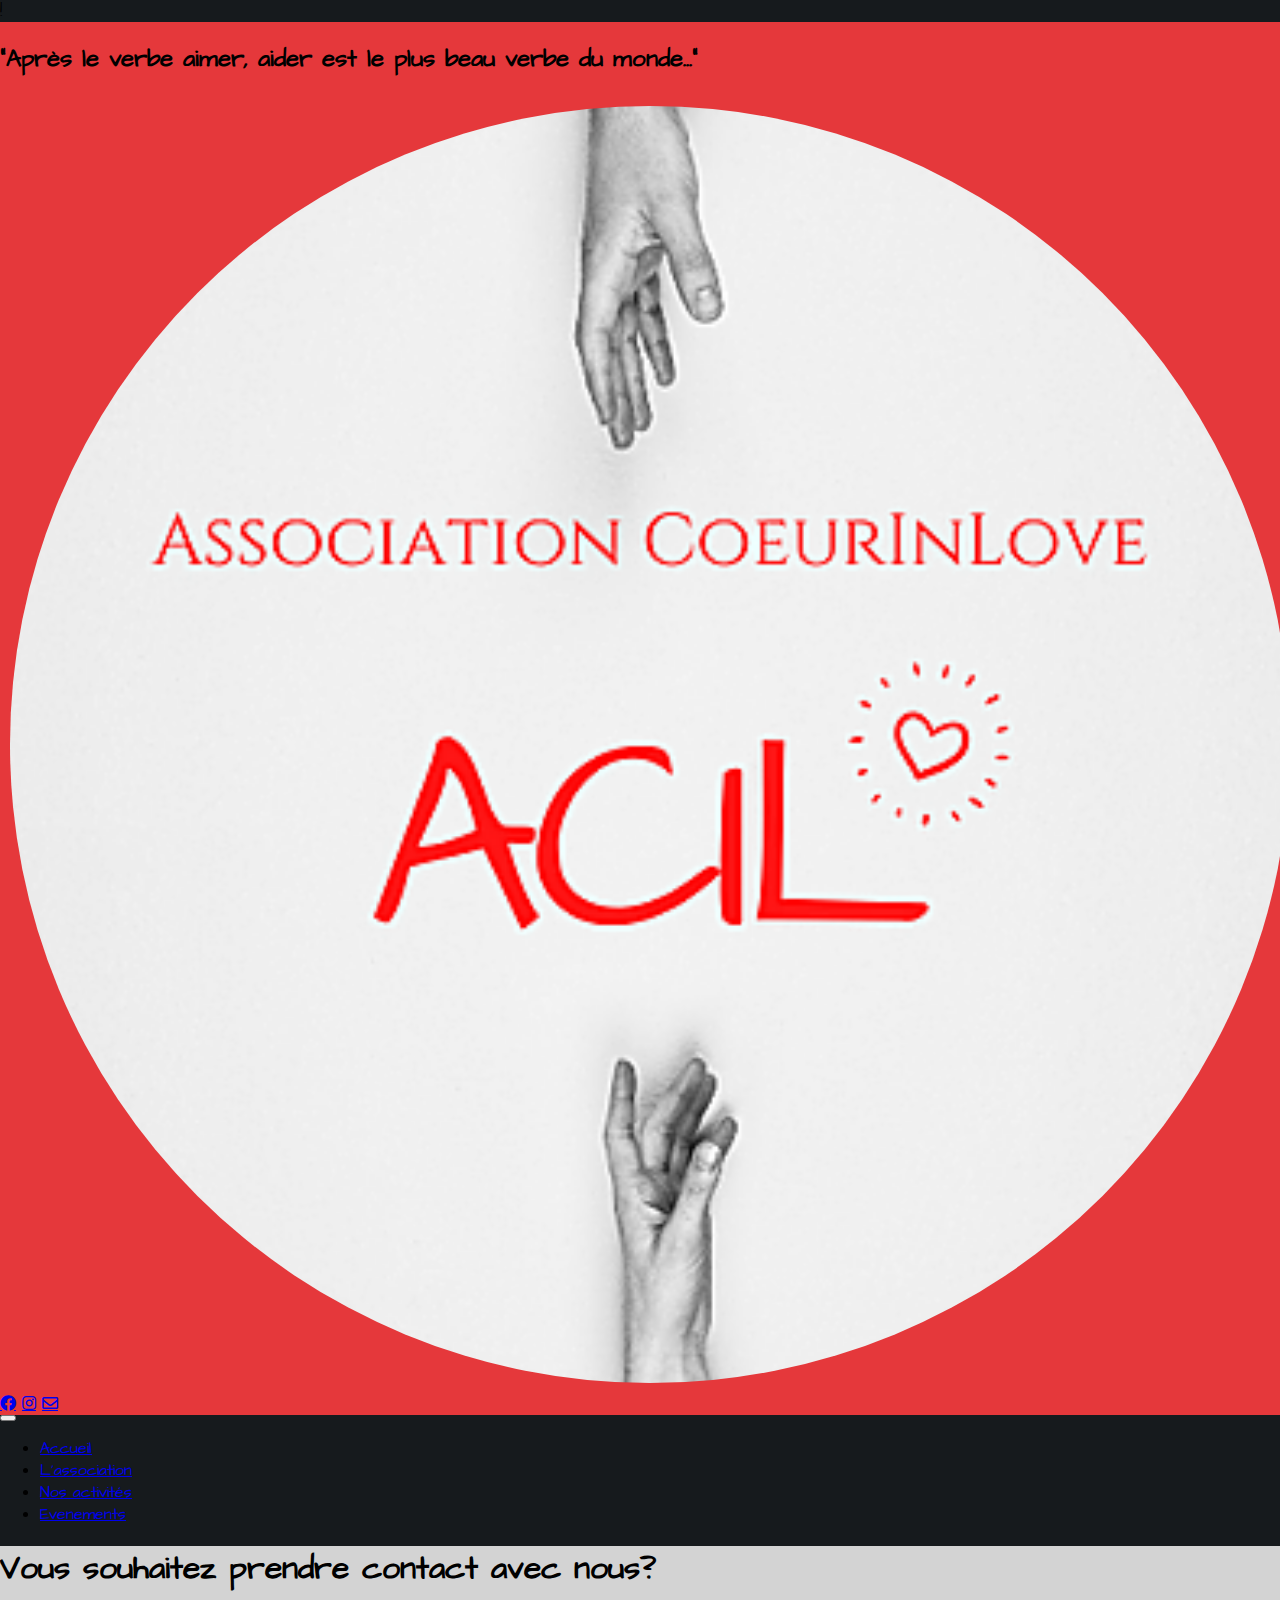
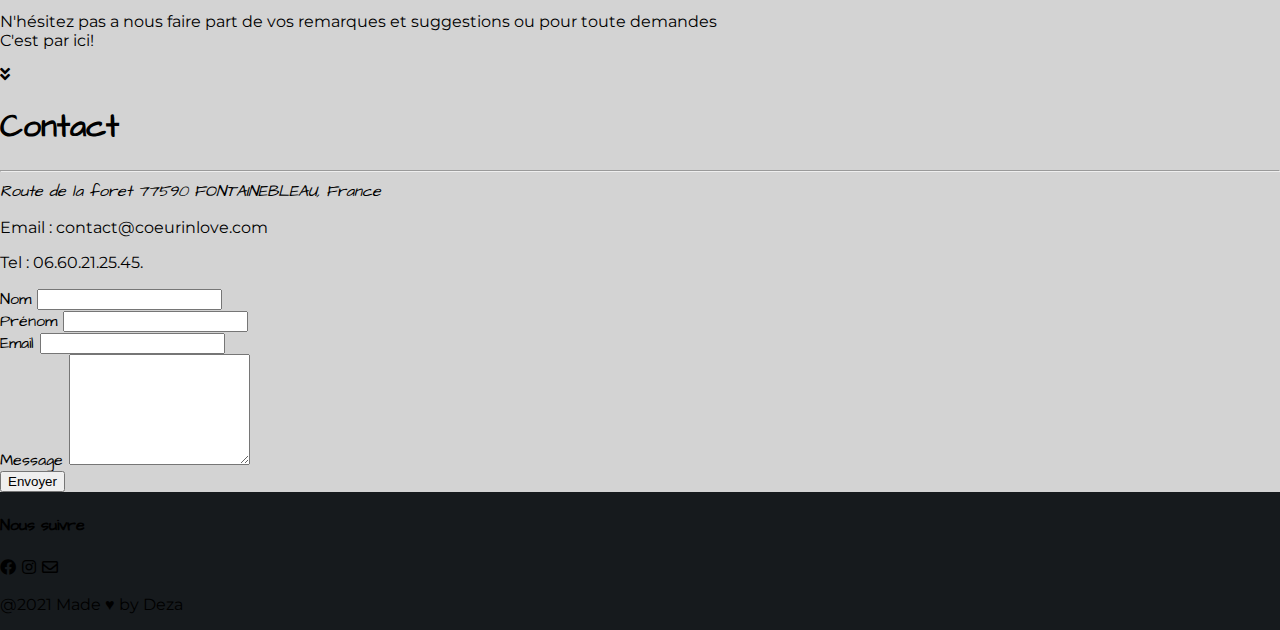
<file: contact.html>
!
<!DOCTYPE html>
<html lang="fr">
<head>
    <meta charset="UTF-8">
    <meta http-equiv="X-UA-Compatible" content="IE=edge">
    <meta name="viewport" content="width=device-width, initial-scale=1.0">
    <meta name="description" content="Association CoeurINlove s'engage sensibiliser et être actif dans 
    l’éducation sociale et environnementale des jeunes générations">
    <title>ACIL(Association CoeurInLove)</title>
    <!-- Bootstrap CSS-->
    <link href="https://cdn.jsdelivr.net/npm/bootstrap@5.1.1/dist/css/bootstrap.min.css" rel="stylesheet" integrity="sha384-F3w7mX95PdgyTmZZMECAngseQB83DfGTowi0iMjiWaeVhAn4FJkqJByhZMI3AhiU" crossorigin="anonymous">
    <!-- googleFont style police -->
    <link rel="preconnect" href="https://fonts.googleapis.com">
<link rel="preconnect" href="https://fonts.gstatic.com" crossorigin>
<link href="https://fonts.googleapis.com/css2?family=Architects+Daughter&family=Montserrat&display=swap" rel="stylesheet">
    <!-- Lien vers mon css -->
    <link rel="stylesheet" href="style.css">
    <!-- Icon font Awesome -->
    <link rel="stylesheet" href="Ressources/css/all.css">
</head>
    <body>
        <header class="container-fluid">
            <div class="row header-top align-items-center justify-content-space-between">
                
                <div class="  col-2 d-none d-lg-block col-lg-4 ">
                    <h2 class=" text-center text-shadow" id="header-citation">"Après le verbe aimer, aider est le plus beau verbe du monde..."</h2>
                </div>
                
                <div class="col-8 offset-2 logo col-lg-4 offset-lg-0 text-center p-0">
                    <img src="Images/Logo Assoc_ (PNG).webp" alt="logo CoeurInLove" id="logo" class="">
                </div>
               
                <div class="col-2 col-lg-4 ">
                                              
                        <div class="flex-column flex-md-row text-start text-center">
                            <a class="socials fab fa-facebook col text-lg-end  py-3 p-lg-4" href="https://www.facebook.com/Coeurinlove"></a>
                            <a class= "socials fab fa-instagram col text-lg-center  py-3 p-lg-4" href="https://www.instagram.com/artscoeurinlove"></a>
                            <a class="socials far fa-envelope col text-lg-start  py-3 p-lg-4" href="mailto:contact@coeurinlove.fr"></a> 
                        </div>
                     </div>
                </div>
            </div>
        </header>   
                    <!-- Barre de navigation Bootstrap -->
            
                    <nav class="navbar navbar-expand-md navbar-dark" role="navigation"> 
                        <div class="container-fluid"> 
                            <button class="navbar-toggler" type="button"
                            data-bs-toggle="collapse" data-bs-target="#menuhamburger" aria-controls="menuhamburger" 
                            aria-expanded="false" aria-label="Toggle navigation">
                            <span class="navbar-toggler-icon"></span>
                            </button>
                        </div>
                        <div class="collapse navbar-collapse " id="menuhamburger">
                            <ul class="navbar-nav nav-pills nav-fill w-100 px-5">    
                                <!-- remplacer nav-fill par nav-justified poour largeur égal des elements -->
                                <li class="nav-item">
                                <a href="./index.html" class="nav-link ">Accueil</a>
                                </li>
                                <li class="nav-item">
                                <a href="./association.html" class="nav-link ">L'association</a>
                                </li>
                                <li class="nav-item">
                                <a href="./activites.html" class="nav-link active">Nos activités</a>
                                </li>
                                <li class="nav-item">
                                <a href="#" class="nav-link">Evenements</a>
                                </li>
                            </ul>
                        </div>
                    </nav>
            

            <main class="container_contact">
                <section class="card_intro">
                    <h1 class="card_title">Vous souhaitez prendre contact avec nous?</h1>
                    <p>N'hésitez pas a nous faire part de vos remarques et suggestions ou pour toute demandes <br> C'est par ici!</p>
                    <p><i class="fas fa-angle-double-down"></i></p>
                    
                    <div class="container contact-form">
                        <h1>Contact</h1>
                        <hr>
                        <div class="row">
                            <div class="col-md-6">
                                <address>Route de la foret 77590 FONTAINEBLEAU, France</address>
                                <p>Email : contact@coeurinlove.com</p>
                                <p>Tel : 06.60.21.25.45.</p>
                            </div>

                            <div class="col-md-6">
                                <div class="form-group">
                                    <label for="name">Nom</label>
                                    <input type="text" id="name" class="form-control">
                                </div>
                                <div class="form-group">
                                    <label for="firstname">Prénom</label>
                                    <input type="text" id="firstname" class="form-control">
                                </div>
                                <div class="form-group">
                                    <label for="email">Email</label>
                                    <input type="text" id="email" class="form-control">
                                </div>
                                <div class="form-group">
                                    <label for="comment">Message</label>
                                    <textarea id="comment"  rows="7" class="form-control"></textarea>
                                </div>
                                <div class="form-group">
                                    <button class="btn btn-custom btn-block mt-3">Envoyer</button>
                                </div>

                            </div>
                        </div>

                    </div>
                </section>  
               
            </main>

            <footer>
                <h4>Nous suivre</h4>
                <div class="socials">  
                    <i class="fab fa-facebook"></i>
                    <i class="fab fa-instagram"></i>
                    <i class="far fa-envelope"></i>                    
                </div>
                <p class="Copyright">@2021 Made ♥ by Deza</p>
            </footer>      
        
    <!-- Boostrap Bunde with Popper -->
    <script src="https://cdn.jsdelivr.net/npm/bootstrap@5.0.2/dist/js/bootstrap.bundle.min.js" integrity="sha384-MrcW6ZMFYlzcLA8Nl+NtUVF0sA7MsXsP1UyJoMp4YLEuNSfAP+JcXn/tWtIaxVXM" crossorigin="anonymous"></script> 
    </body>
</html>
</file>
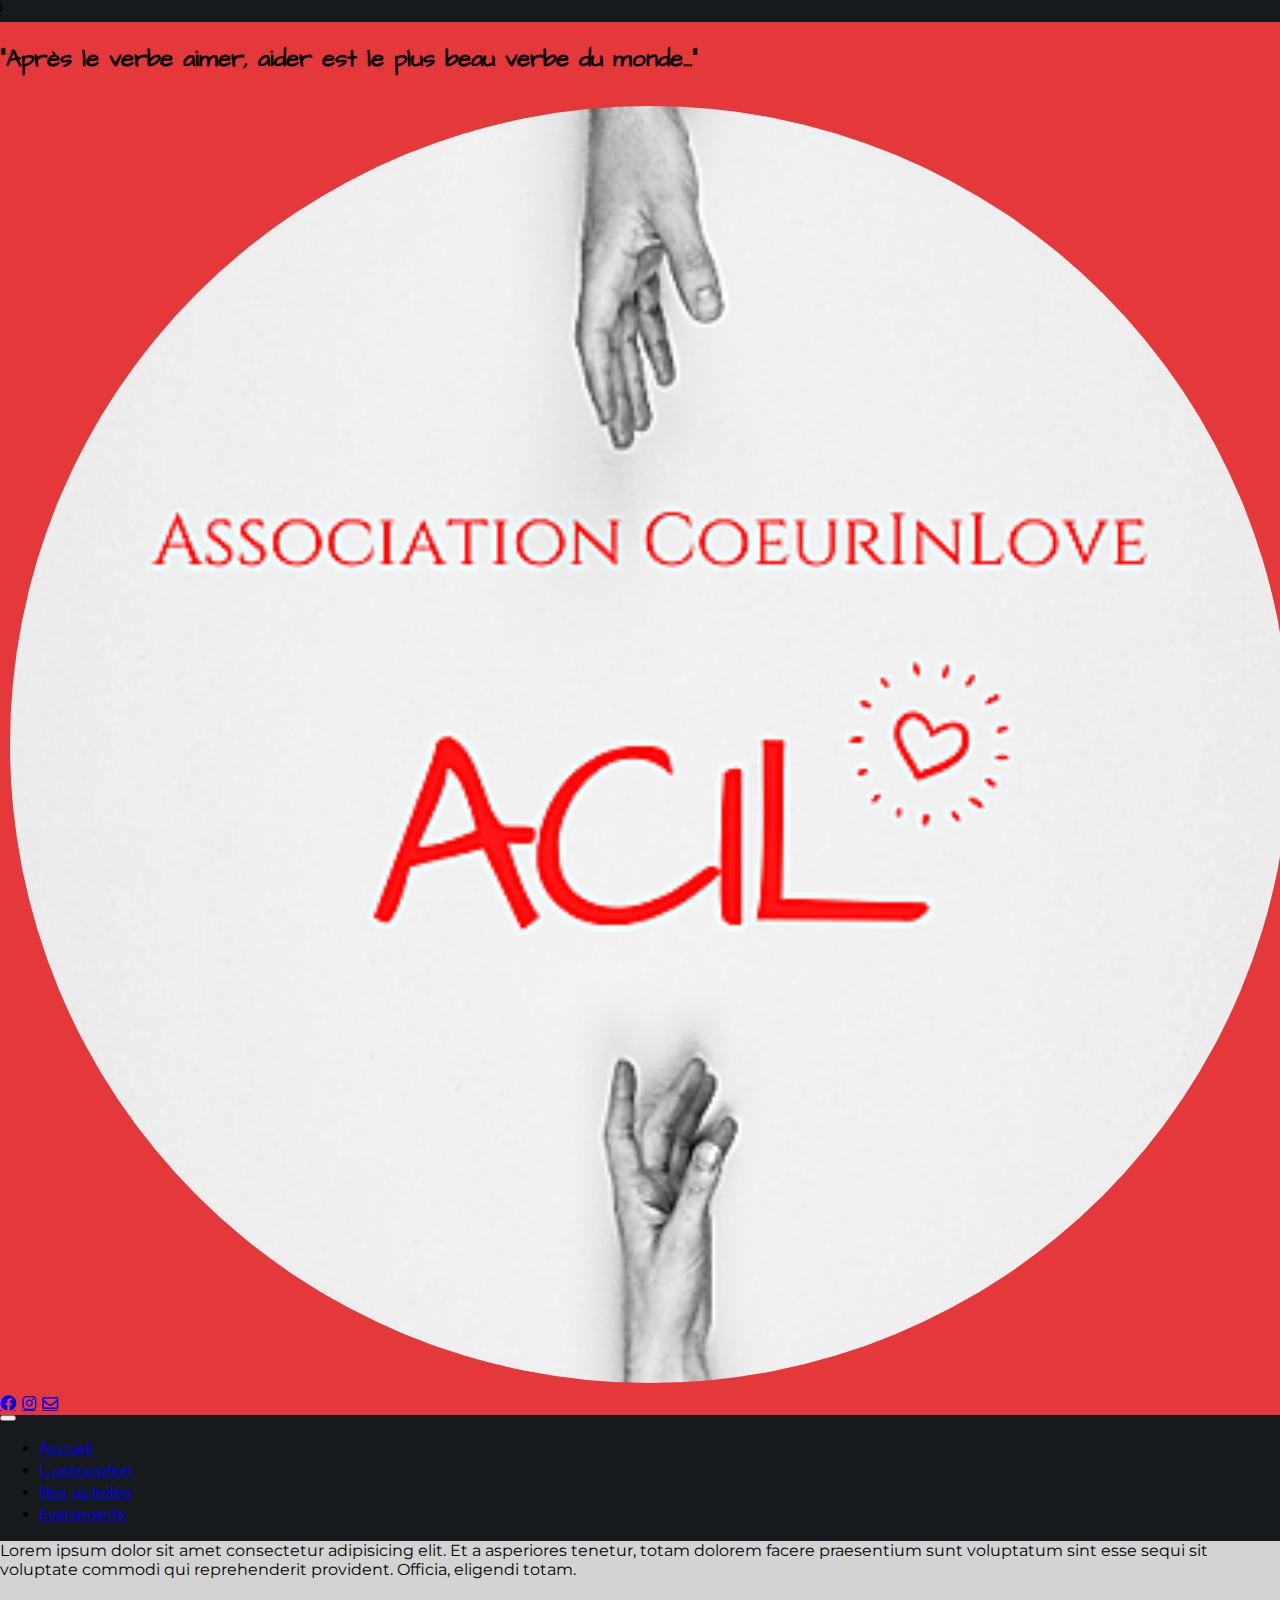
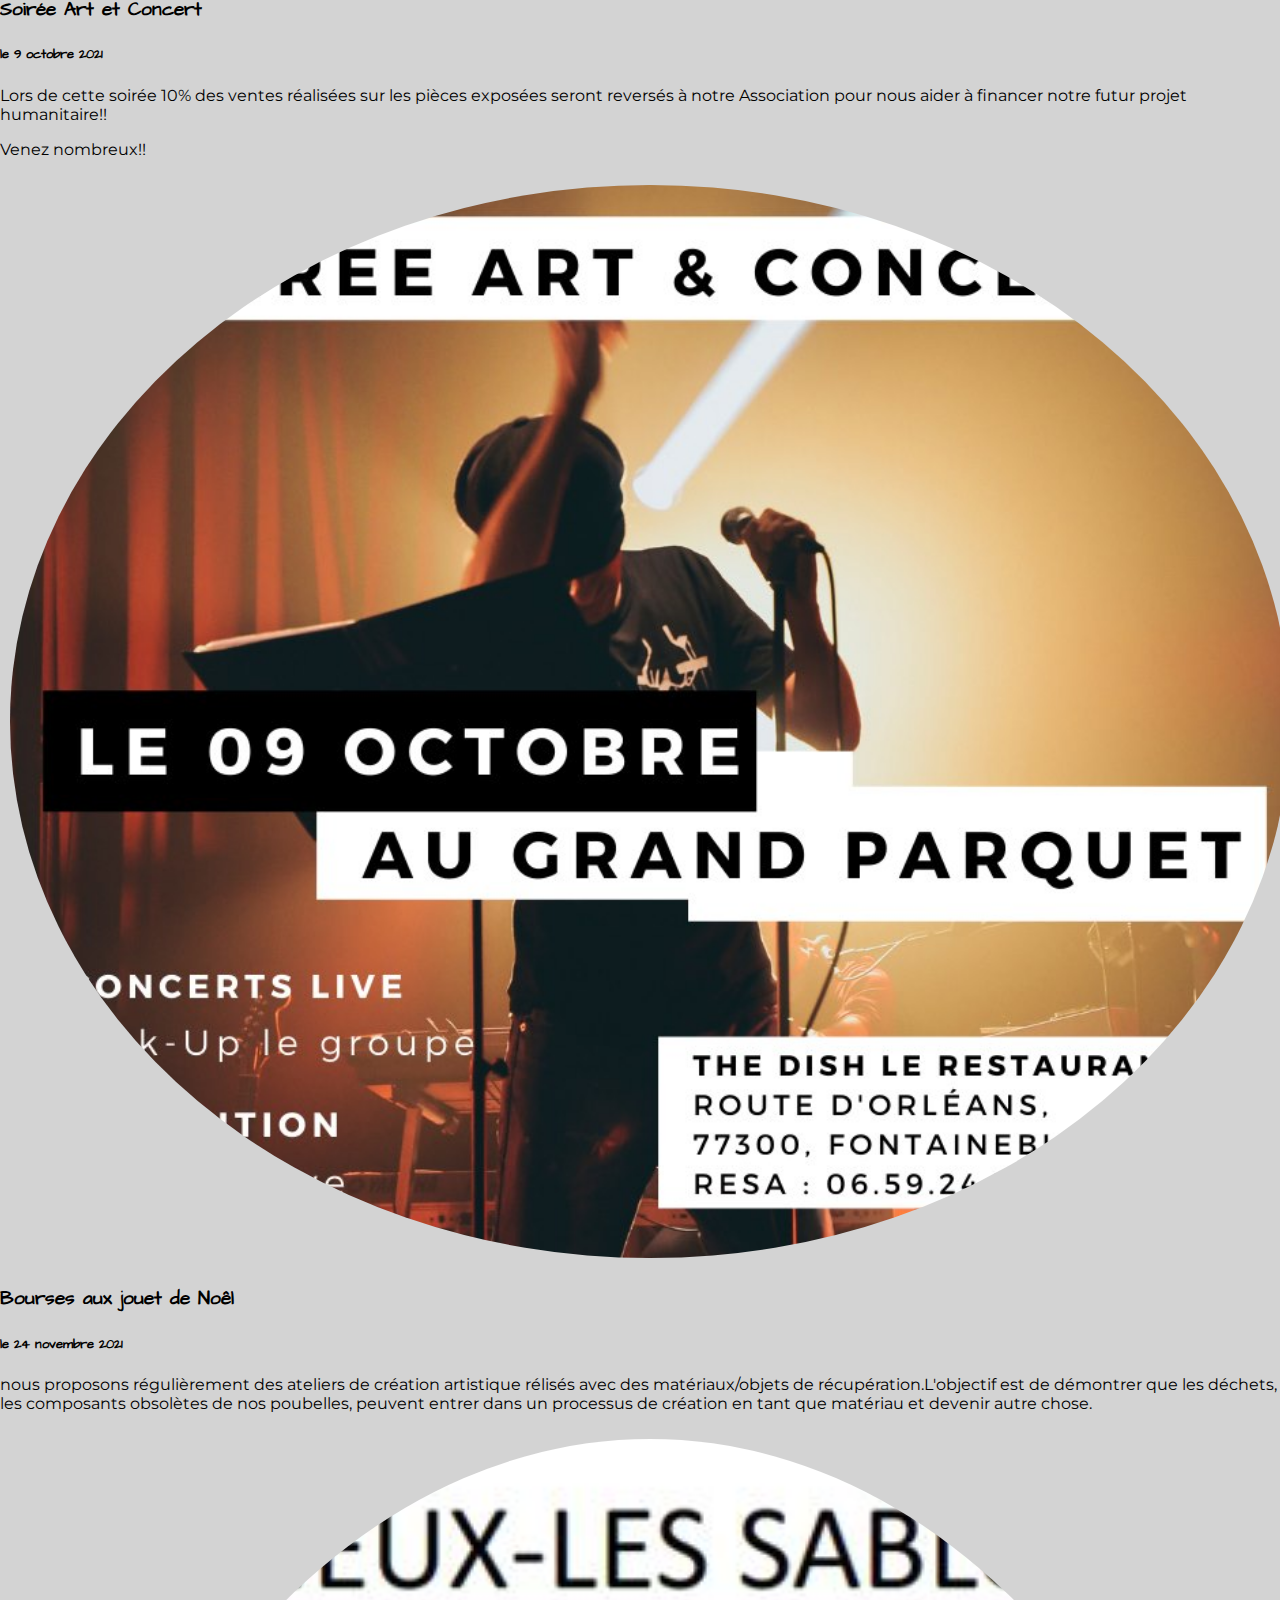
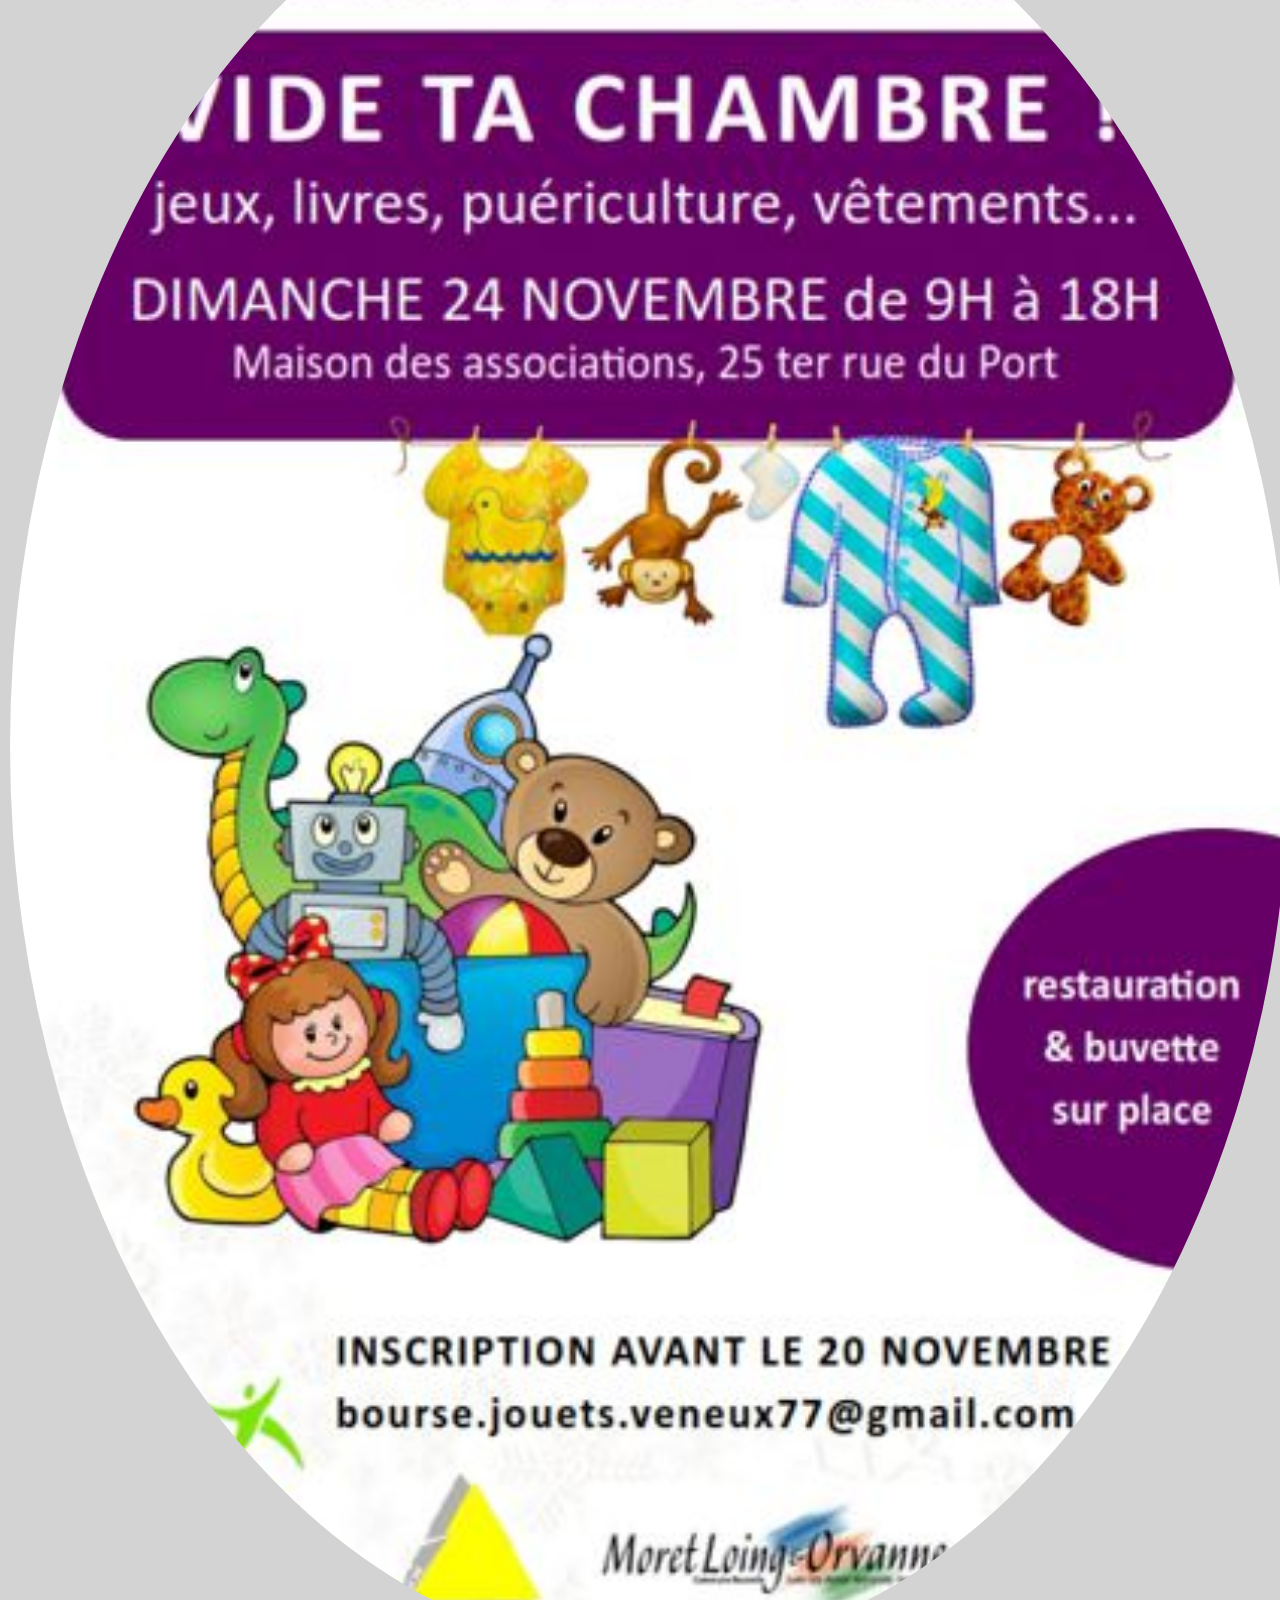
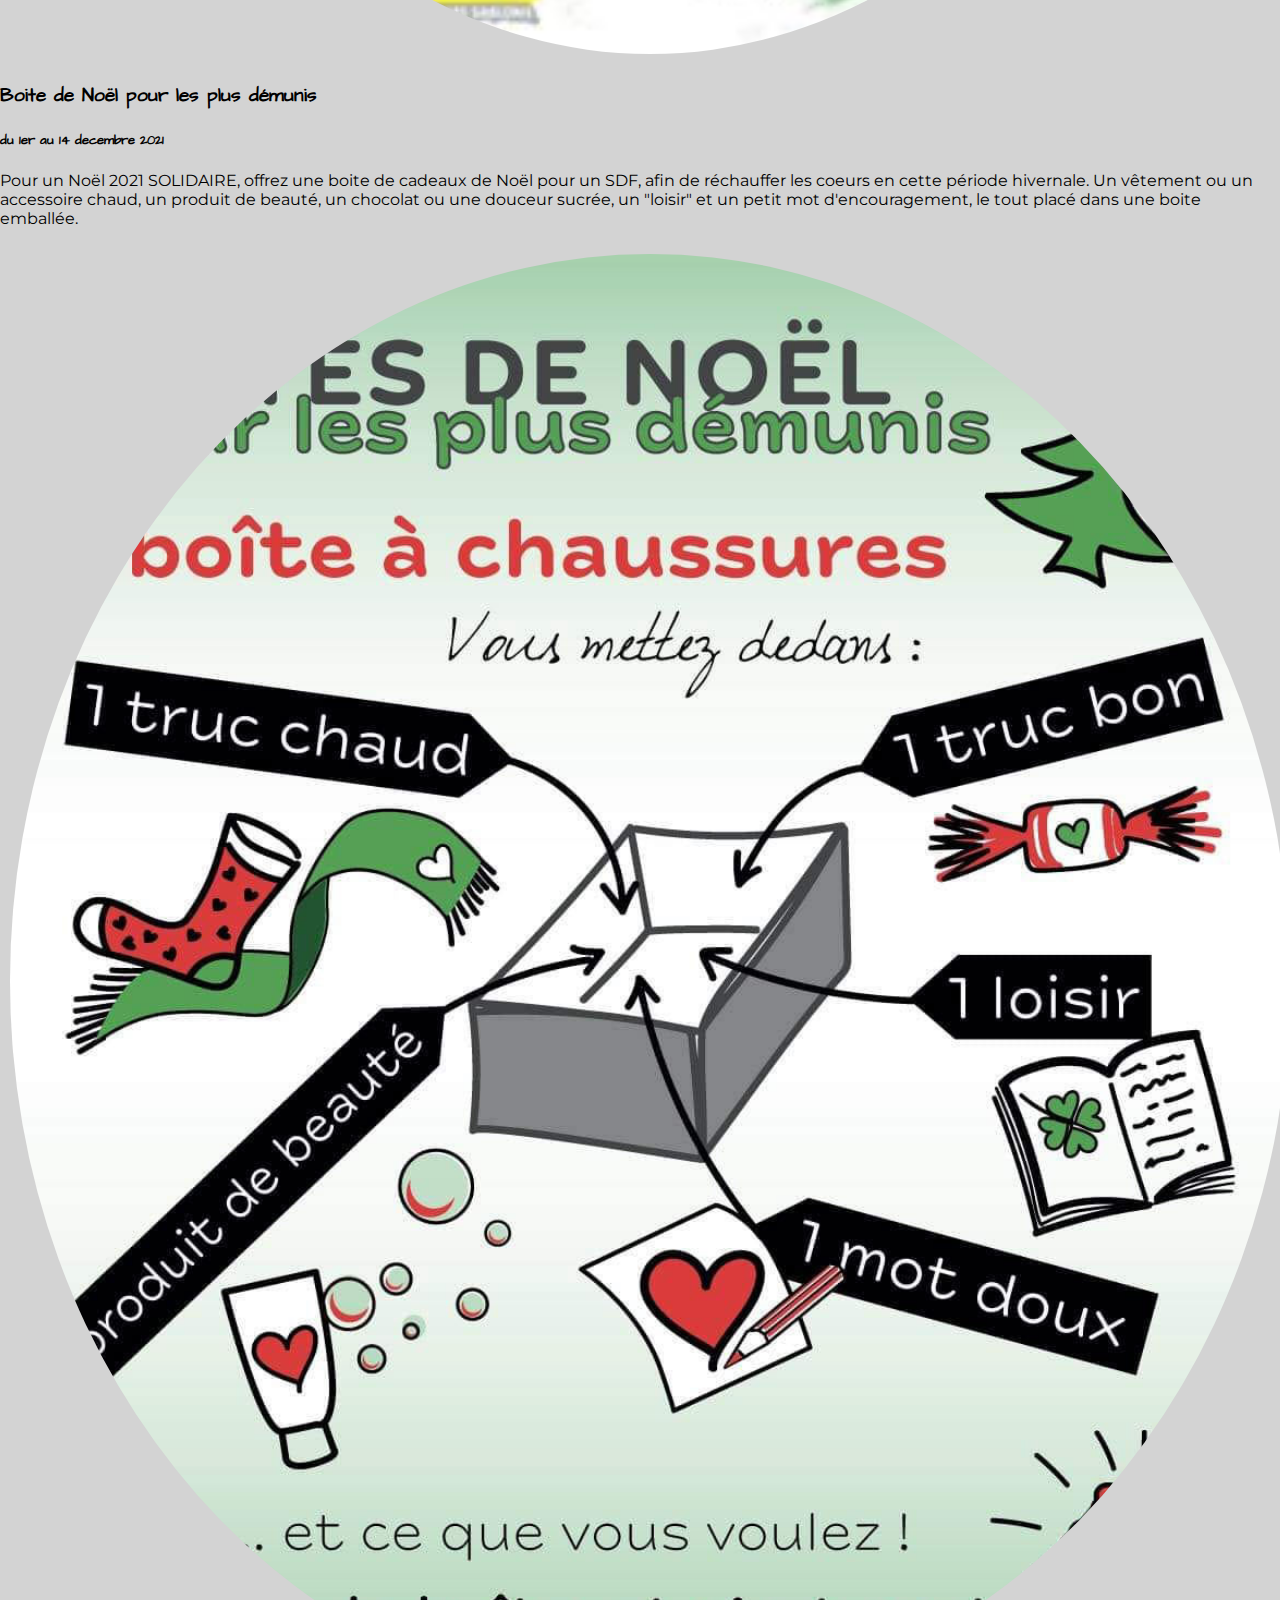
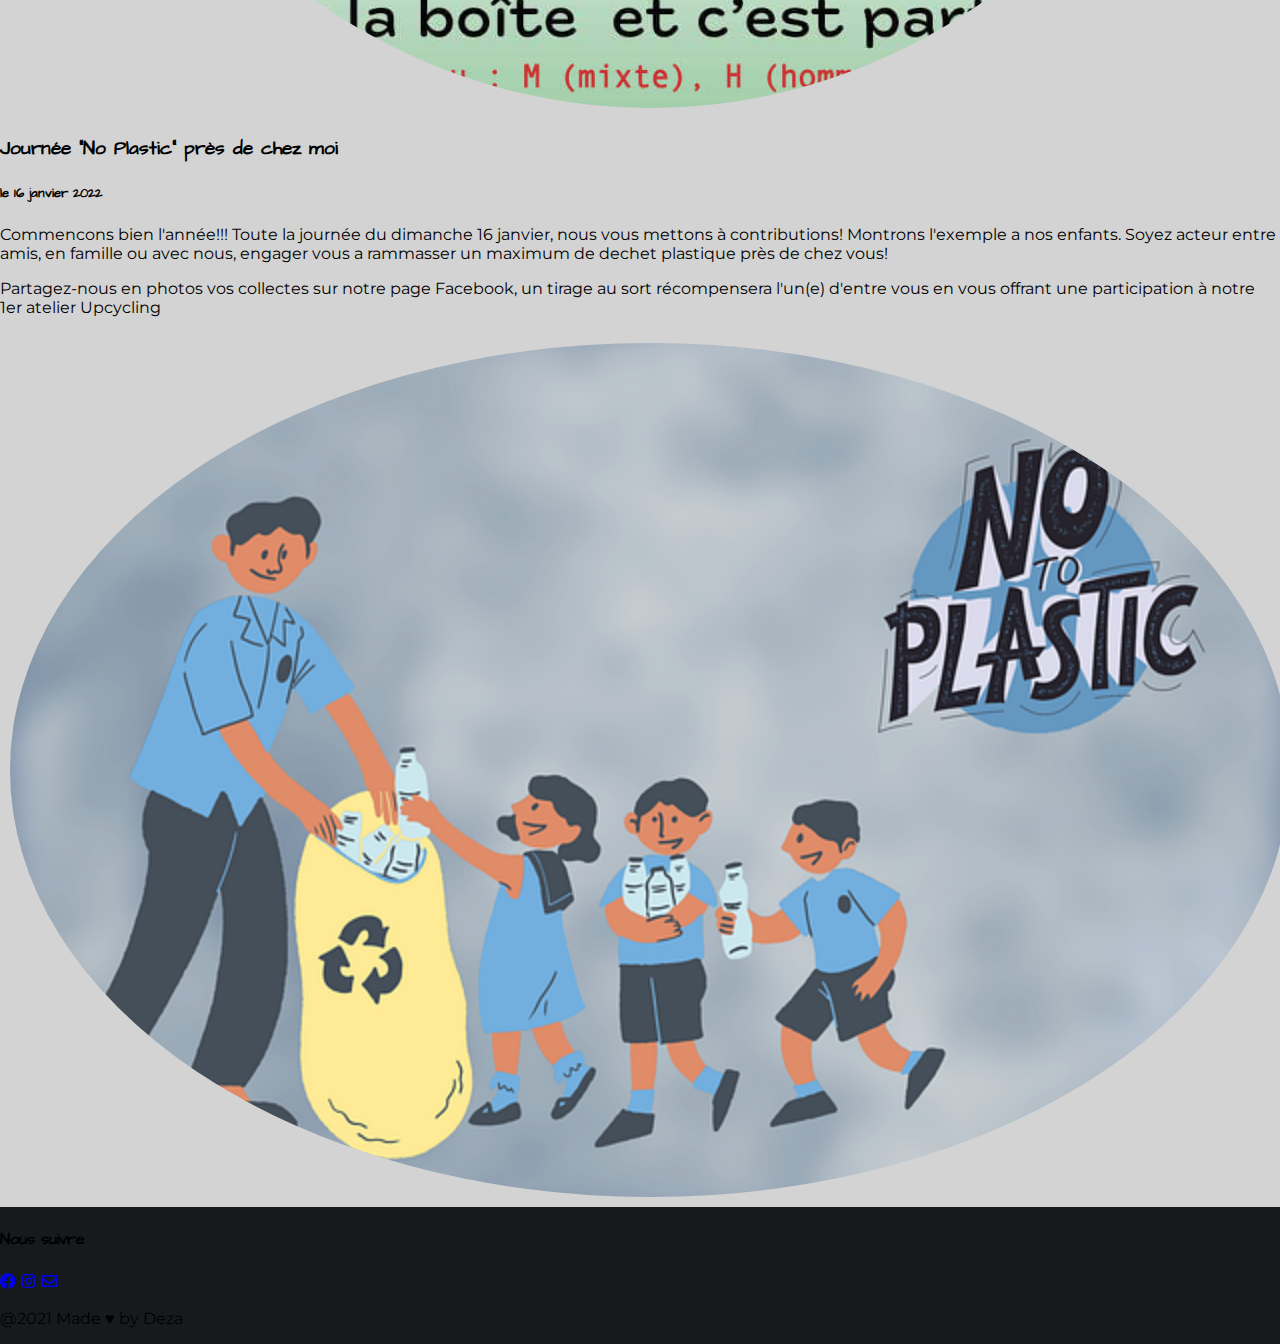
<file: evenements.html>
!
<!DOCTYPE html>
<html lang="fr">
<head>
    <meta charset="UTF-8">
    <meta http-equiv="X-UA-Compatible" content="IE=edge">
    <meta name="viewport" content="width=device-width, initial-scale=1.0">
    <meta name="description" content="Association CoeurINlove s'engage sensibiliser et être actif dans 
    l’éducation sociale et environnementale des jeunes générations">
    <title>ACIL(Association CoeurInLove)</title>
    <!-- Bootstrap CSS-->
    <link href="https://cdn.jsdelivr.net/npm/bootstrap@5.1.1/dist/css/bootstrap.min.css" rel="stylesheet" integrity="sha384-F3w7mX95PdgyTmZZMECAngseQB83DfGTowi0iMjiWaeVhAn4FJkqJByhZMI3AhiU" crossorigin="anonymous">
    <!-- googleFont style police -->
    <link rel="preconnect" href="https://fonts.googleapis.com">
<link rel="preconnect" href="https://fonts.gstatic.com" crossorigin>
<link href="https://fonts.googleapis.com/css2?family=Architects+Daughter&family=Montserrat&display=swap" rel="stylesheet">
    <!-- Lien vers mon css -->
    <link rel="stylesheet" href="style.css">
    <!-- Icon font Awesome -->
    <link rel="stylesheet" href="Ressources/css/all.css">
</head>
    <body>
        <header class="container-fluid">
            <div class="row header-top align-items-center justify-content-space-between">
                
                <div class="  col-2 d-none d-lg-block col-lg-4 ">
                    <h2 class=" text-center text-shadow" id="header-citation">"Après le verbe aimer, aider est le plus beau verbe du monde..."</h2>
                </div>
                
                <div class="col-8 offset-2 logo col-lg-4 offset-lg-0 text-center p-0">
                    <img src="Images/Logo Assoc_ (PNG).webp" alt="logo CoeurInLove" id="logo" class="">
                </div>
               
                <div class="col-2 col-lg-4 ">
                                              
                        <div class="flex-column flex-md-row text-start text-center">
                            <a class="socials fab fa-facebook col text-lg-end  py-3 p-lg-4" href="https://www.facebook.com/Coeurinlove"></a>
                            <a class= "socials fab fa-instagram col text-lg-center  py-3 p-lg-4" href="https://www.instagram.com/artscoeurinlove"></a>
                            <a class="socials far fa-envelope col text-lg-start  py-3 p-lg-4" href="mailto:contact@coeurinlove.fr"></a> 
                        </div>
                     </div>
                </div>
            </div>
        </header>   
         <!-- Barre de navigation Bootstrap  -->
            
                    <nav class="navbar navbar-expand-md navbar-dark sticky-top" id="sticky-nav" role="navigation"> 
                        <div class="container-fluid">

                            <button class="navbar-toggler" type="button"
                            data-bs-toggle="collapse" data-bs-target="#menuhamburger" aria-controls="menuhamburger" 
                            aria-expanded="false" aria-label="Toggle navigation">
                            <span class="navbar-toggler-icon"></span>
                            </button>
                        </div>
                        <div class="collapse navbar-collapse " id="menuhamburger">
                            <ul class="navbar-nav nav-pills nav-fill w-100 px-5">    
                                <!-- remplacer nav-fill par nav-justified poour largeur égal des elements -->
                                <li class="nav-item">
                                <a href="./index.html" class="nav-link ">Accueil</a>
                                </li>
                                <li class="nav-item">
                                <a href="./association.html" class="nav-link ">L'association</a>
                                </li>
                                <li class="nav-item">
                                <a href="./activites.html" class="nav-link ">Nos activités</a>
                                </li>
                                <li class="nav-item">
                                <a href="./evenements.html" class="nav-link active">Evenements</a>
                                </li>
                            </ul>
                        </div>
                    </nav>
            

            <main class="container-fluid-md evenements">
                <p class="text-center p-4">Lorem ipsum dolor sit amet consectetur adipisicing elit. Et a asperiores tenetur, totam dolorem facere praesentium sunt voluptatum
                  sint esse sequi sit voluptate commodi qui reprehenderit provident. Officia, eligendi totam.</p>
                
                <div class="row justify-content-around ">
                    <div class= "card flex-md-row  col-md-12 col-lg-7 my-3 p-0">
                        <div class="card-body card-body-event py-4">    
                            <h3 class="card-title pb-3">Soirée Art et Concert</h3>
                            <h5 class="text-end">le 9 octobre 2021</h5>
                            <p class="card-text">Lors de cette soirée 10% des ventes réalisées sur les pièces exposées seront reversés à notre Association pour nous aider à financer notre futur projet humanitaire!!</p>
                            <p>Venez nombreux!!</p>
                        </div>
                        <div class="photos align-self-center card-event">
                            <img src="/Images/thedish.jpg" alt="affiche soirée au Dish" class=" card-img-bottom img-fluid ">
                        </div>
                    </div>  
                    
                    <div class= "card flex-md-row col-md-12 col-lg-7 my-3 p-0">
                        <div class="card-body card-body-event py-4">    
                            <h3 class="card-title pb-3">Bourses aux jouet de Noêl</h3>
                            <h5 class="text-end">le 24 novembre 2021</h5>
                            <p class="card-text">nous proposons régulièrement des ateliers de création artistique rélisés avec des matériaux/objets de récupération.L'objectif est de démontrer
                                que les déchets, les composants obsolètes de nos poubelles, peuvent entrer dans un processus de création en tant que matériau et devenir autre chose.</p>
                        </div>
                        <div class="photos align-self-center card-event">
                            <img src="/Images/videtachambre.jpg" alt="flyer "class=" card-img-bottom img-fluid" >
                        </div>
                    </div>  

                    <div class= "card flex-md-row col-md-12 col-lg-7 my-3 p-0">
                        <div class="card-body card-body-event py-4">    
                            <h3 class="card-title pb-3">Boite de Noël pour les plus démunis</h3>
                            <h5 class="text-end">du 1er au 14 decembre 2021</h5>
                            <p class="card-text">Pour un Noël 2021 SOLIDAIRE, offrez une boite de cadeaux de Noël pour un SDF, afin de réchauffer les coeurs en cette période hivernale.
                                Un vêtement ou un accessoire chaud, un produit de beauté, un chocolat ou une douceur sucrée, un "loisir" et un petit mot d'encouragement, 
                                le tout placé dans une boite emballée.</p>
                        </div>
                        <div class="photos align-self-center card-event">
                            <img src="/Images/boite de noel.jpg" alt="affiche boite a cadeaux pour les plus démunis"class="card-img-bottom img-fluid" >
                        </div>
                    </div> 



                    <div class= "card flex-md-row col-md-12 col-lg-7 my-3 p-0">
                        <div class="card-body card-body-event py-4">    
                            <h3 class="card-title pb-3">Journée "No Plastic" près de chez moi</h3>
                            <h5 class="text-end">le 16 janvier 2022</h5>
                            <p class="card-text">Commencons bien l'année!!! Toute la journée du dimanche 16 janvier, nous vous mettons à contributions! Montrons l'exemple a nos enfants. 
                                Soyez acteur entre amis, en famille ou avec nous, engager vous a rammasser un maximum de dechet plastique près de chez vous!</p>
                            <p>Partagez-nous en photos vos collectes sur notre page Facebook, un tirage au sort récompensera l'un(e) d'entre vous en vous offrant une participation à notre 1er atelier Upcycling </p>
                        </div>
                        <div class="photos align-self-center card-event">
                            <img src="/Images/noplastic.png" alt="enfants qu ramasse des ordures"class=" card-img-bottom img-fluid" >
                        </div>
                    </div>  

                    
                    <!-- <section class= "activité">
                        <img src="/Images/collectevetement.jpg" alt="portant avec vetements">
                        <h3>Point de collecte solidaire</h3>
                        <p>Nous soutenons "Le 115 du particulier" et pour compléter leur action nous proposons un point de collect ACIL à Fontainebleau les lundis et les jeudis 
                        de 17h a 19h chez Gina Zica, 9 route Louise plus d'info 06.28.53.64.74.</p> -->
                    
                </div>
                
            </main>

            <footer>
                <h4>Nous suivre</h4>
                <div class="socials">  
                    <a href="https://www.facebook.com/Coeurinlove"><i class="fab fa-facebook"></i></a>
                    <a href="https://www.instagram.com/artscoeurinlove"><i class="fab fa-instagram"></i></a>
                    <a href="./association.html#contact-form"><i class="far fa-envelope"></i></a>                             
                </div>
                <p class="Copyright">@2021 Made ♥ by Deza</p>
            </footer>      
        <!-- Boostrap Bunde with Popper -->
    <script src="https://cdn.jsdelivr.net/npm/bootstrap@5.0.2/dist/js/bootstrap.bundle.min.js" integrity="sha384-MrcW6ZMFYlzcLA8Nl+NtUVF0sA7MsXsP1UyJoMp4YLEuNSfAP+JcXn/tWtIaxVXM" crossorigin="anonymous"></script> 
    </body>
</html>
</file>
<file: style.css>
html, body{
    margin: 0;
    }

body{
    width: 100% ;
    height: auto;
    background-color:#161a1d;
    font-family: 'Architects Daughter', cursive;
    }



header{
    width: 100% ;
    background-color:#E5383B ;
    display: flex;
    flex-direction:column;
    justify-content: space-between;
    }



main{
    background-color:#D3D3D3 ;
}


.header_upper{

    display: flex;
    align-items: center;
    
    /* justify-content: space-evenly; */
}
.header_socials{
    /* padding: 20% 0; */
    /* background-color: cornsilk; */
    color:#161A1D ;
    /* display:flex; */
    /* flex-direction: column; */
    /* justify-content: space-between; */
    font-size: 1.8rem;
}

/* .header_socials i{
    margin: 20px;
} */

p{
    font-family: 'Montserrat', sans-serif;
}
.header_socials i{
    margin: 0 1.5rem;
}

.header_socials ul{
    list-style-type: none;
    }

img {

    width:  100%;
    border-radius: 50%;
    padding: 10px;
}
</file>
